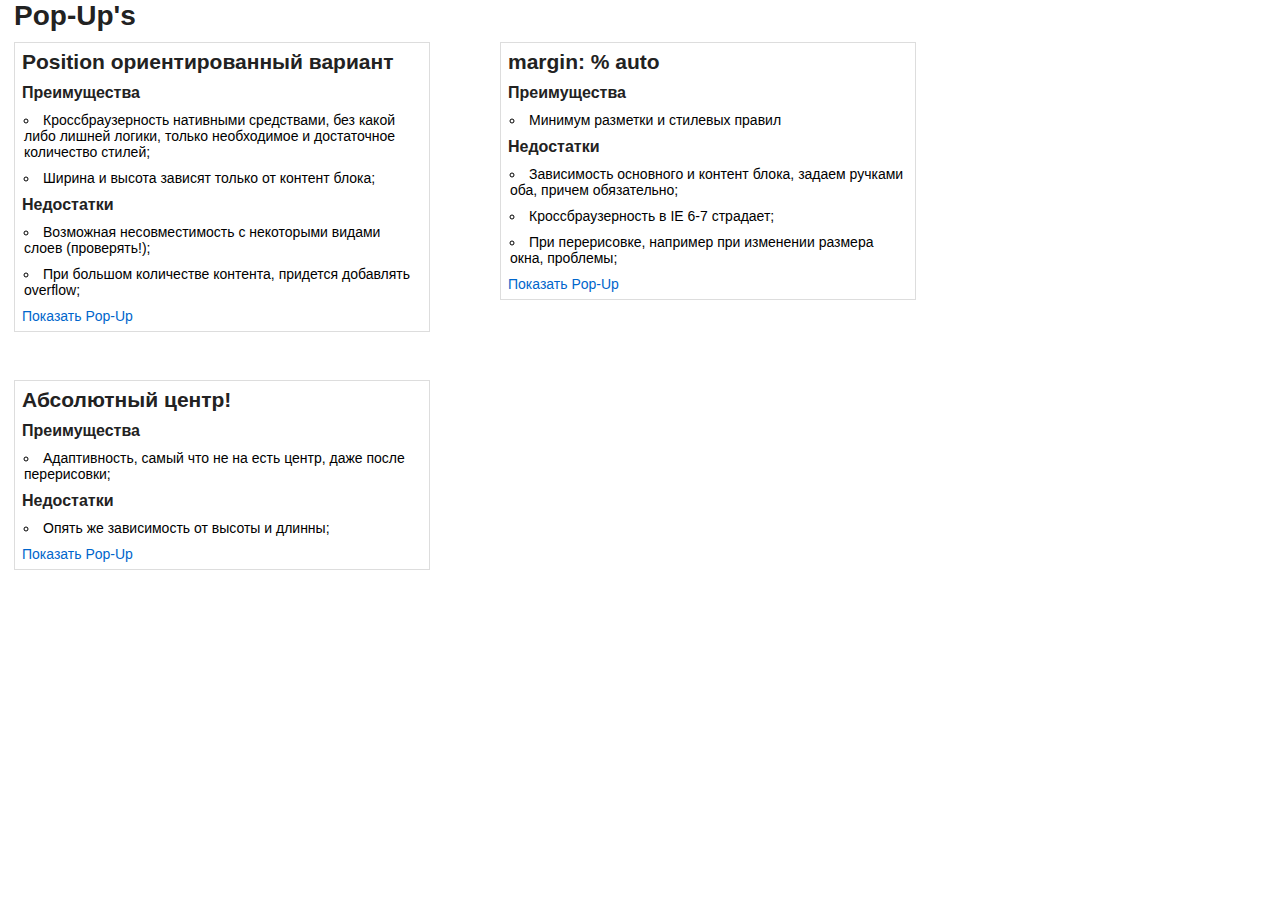
<file: popup/index.html>
﻿<!DOCTYPE html>

<html>

<head>

 <meta http-equiv="Content-Type" content="text/html; charset=utf-8" />

 <title>Pop-Up</title>

 <link rel="stylesheet" type="text/css" media="screen" href="style.css" />

 <script type="text/javascript" src="http://yastatic.net/jquery/1.11.1/jquery.min.js"></script>

</head>

<body>

<div id="wrapper">

 <h1>Pop-Up's</h1>

 <div class="popup_variants" id="popup_variant_first">

  <h2>Position ориентированный вариант</h2>

  <h3>Преимущества</h3>

  <ul>

   <li>Кроссбраузерность нативными средствами, без какой либо лишней логики, только необходимое и достаточное количество стилей;</li>

   <li>Ширина и высота зависят только от контент блока;</li>

  </ul>

  <h3>Недостатки</h3>

  <ul>

   <li>Возможная несовместимость с некоторыми видами слоев (проверять!);</li>

   <li>При большом количестве контента, придется добавлять overflow;</li>

  </ul>

  <a id="first_popup_call" title="Нажми меня" href="#">Показать Pop-Up</a>

 </div>

 <div class="popup_variants" id="popup_variant_second">

 	<h2>margin: &#37; auto</h2>

  <h3>Преимущества</h3>

  <ul>

   <li>Минимум разметки и стилевых правил</li>

  </ul>

  <h3>Недостатки</h3>

  <ul>

   <li>Зависимость основного и контент блока, задаем ручками оба, причем обязательно;</li>

   <li>Кроссбраузерность в IE 6-7 страдает;</li>

   <li>При перерисовке, например при изменении размера окна, проблемы;</li>

  </ul>

  <a id="second_popup_call" title="Нажми меня" href="#">Показать Pop-Up</a>

 </div>

 <div class="popup_variants" id="popup_variant_third">

  <h2>Абсолютный центр!</h2>

  <h3>Преимущества</h3>

  <ul>

   <li>Адаптивность, самый что не на есть центр, даже после перерисовки;</li>

  </ul>

  <h3>Недостатки</h3>

  <ul>

   <li>Опять же зависимость от высоты и длинны;</li>

  </ul>

  <a id="third_popup_call" title="Нажми меня" href="#">Показать Pop-Up</a>

 </div>

 <div class="popup_window_first">

  <span class="popup_close"></span>

  <div class="popup_content">

  	<p>Lorem ipsum dolor sit amet, consectetur adipisicing elit, sed do eiusmod tempor incididunt ut labore et dolore magna aliqua. Ut enim ad minim veniam, quis nostrud exercitation ullamco laboris nisi ut aliquip ex ea commodo consequat. Duis aute irure dolor in reprehenderit in voluptate velit esse cillum dolore eu fugiat nulla pariatur. Excepteur sint occaecat cupidatat non proident, sunt in culpa qui officia deserunt mollit anim id est laborum.</p>

  	<p>Lorem ipsum dolor sit amet, consectetur adipisicing elit, sed do eiusmod tempor incididunt ut labore et dolore magna aliqua. Ut enim ad minim veniam, quis nostrud exercitation ullamco laboris nisi ut aliquip ex ea commodo consequat. Duis aute irure dolor in reprehenderit in voluptate velit esse cillum dolore eu fugiat nulla pariatur. Excepteur sint occaecat cupidatat non proident, sunt in culpa qui officia deserunt mollit anim id est laborum.</p>

  </div>

 </div>

 <div class="popup_window_second">

  <span class="popup_close"></span>

  <div class="popup_content">

    <p>Lorem ipsum dolor sit amet, consectetur adipisicing elit, sed do eiusmod tempor incididunt ut labore et dolore magna aliqua. Ut enim ad minim veniam, quis nostrud exercitation ullamco laboris nisi ut aliquip ex ea commodo consequat. Duis aute irure dolor in reprehenderit in voluptate velit esse cillum dolore eu fugiat nulla pariatur. Excepteur sint occaecat cupidatat non proident, sunt in culpa qui officia deserunt mollit anim id est laborum.</p>

  </div>

 </div>

 <div class="popup_window_third">

  <span class="popup_close"></span>

  <div class="popup_content">

    <p>Lorem ipsum dolor sit amet, consectetur adipisicing elit, sed do eiusmod tempor incididunt ut labore et dolore magna aliqua. Ut enim ad minim veniam, quis nostrud exercitation ullamco laboris nisi ut aliquip ex ea commodo consequat. Duis aute irure dolor in reprehenderit in voluptate velit esse cillum dolore eu fugiat nulla pariatur. Excepteur sint occaecat cupidatat non proident, sunt in culpa qui officia deserunt mollit anim id est laborum.</p>

  </div>

 </div>

</div>

<script type="text/javascript" src="main.js"></script>

</body>

</html>
</file>
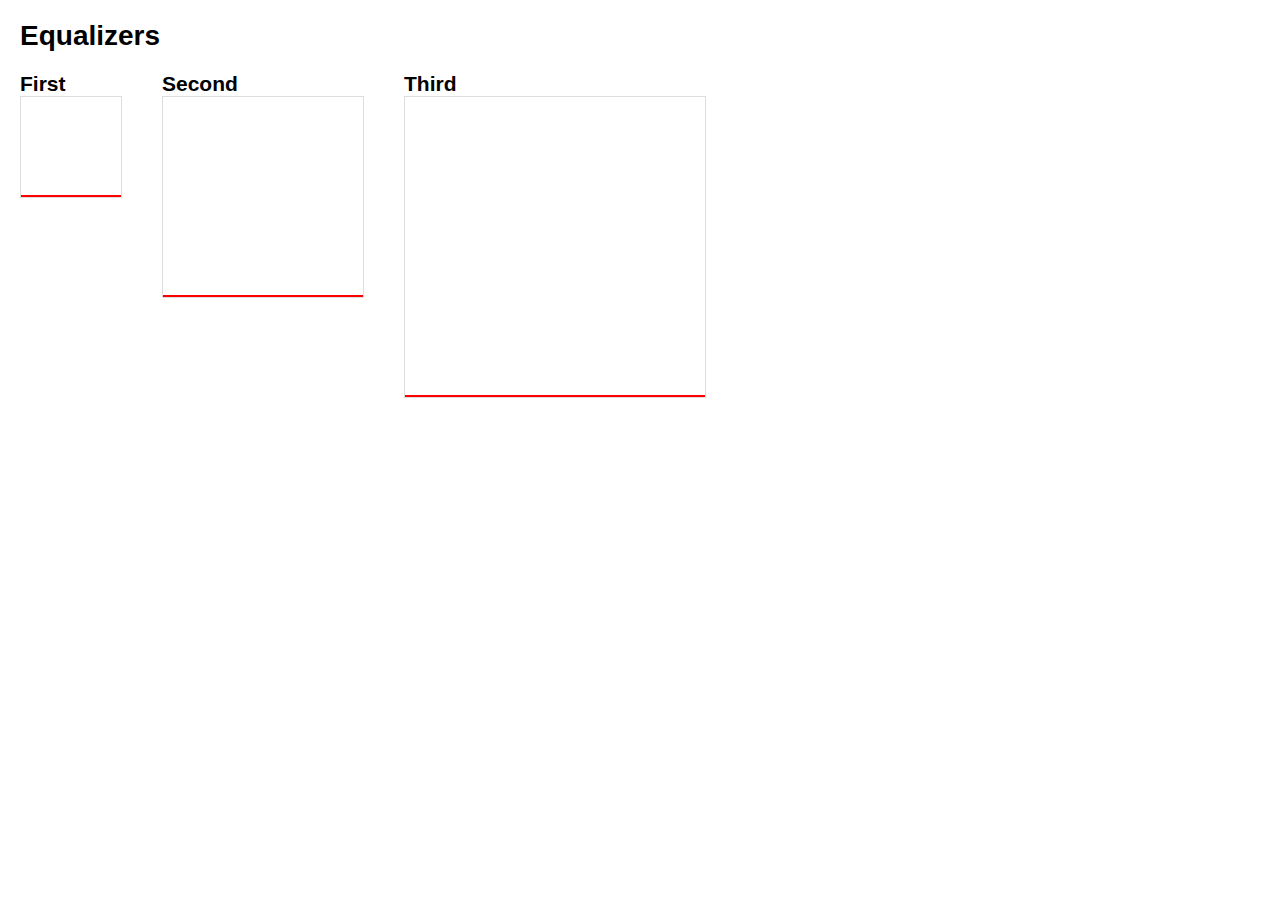
<file: equalizer/optimization.html>
<!DOCTYPE html>

<html>

<head>

 <meta http-equiv="Content-Type" content="text/html; charset=utf-8" />

 <title>Equalizer</title>

 <link rel="stylesheet" type="text/css" media="screen" href="style.css" />

 <script type="text/javascript" src="equalizer.js"></script>

</head>

<body>

<h1>Equalizers</h1>

<div class="equalizer-wrapper">

 <h2>First</h2>

 <div class="equalizer" id="equalizer_small"></div>

</div>

<div class="equalizer-wrapper">

 <h2>Second</h2>

 <div class="equalizer" id="equalizer_normal"></div>

</div>

<div class="equalizer-wrapper">

 <h2>Third</h2>

 <div class="equalizer" id="equalizer_big"></div>

</div>

<script type="text/javascript" src="main.js"></script>

</body>

</html>
</file>
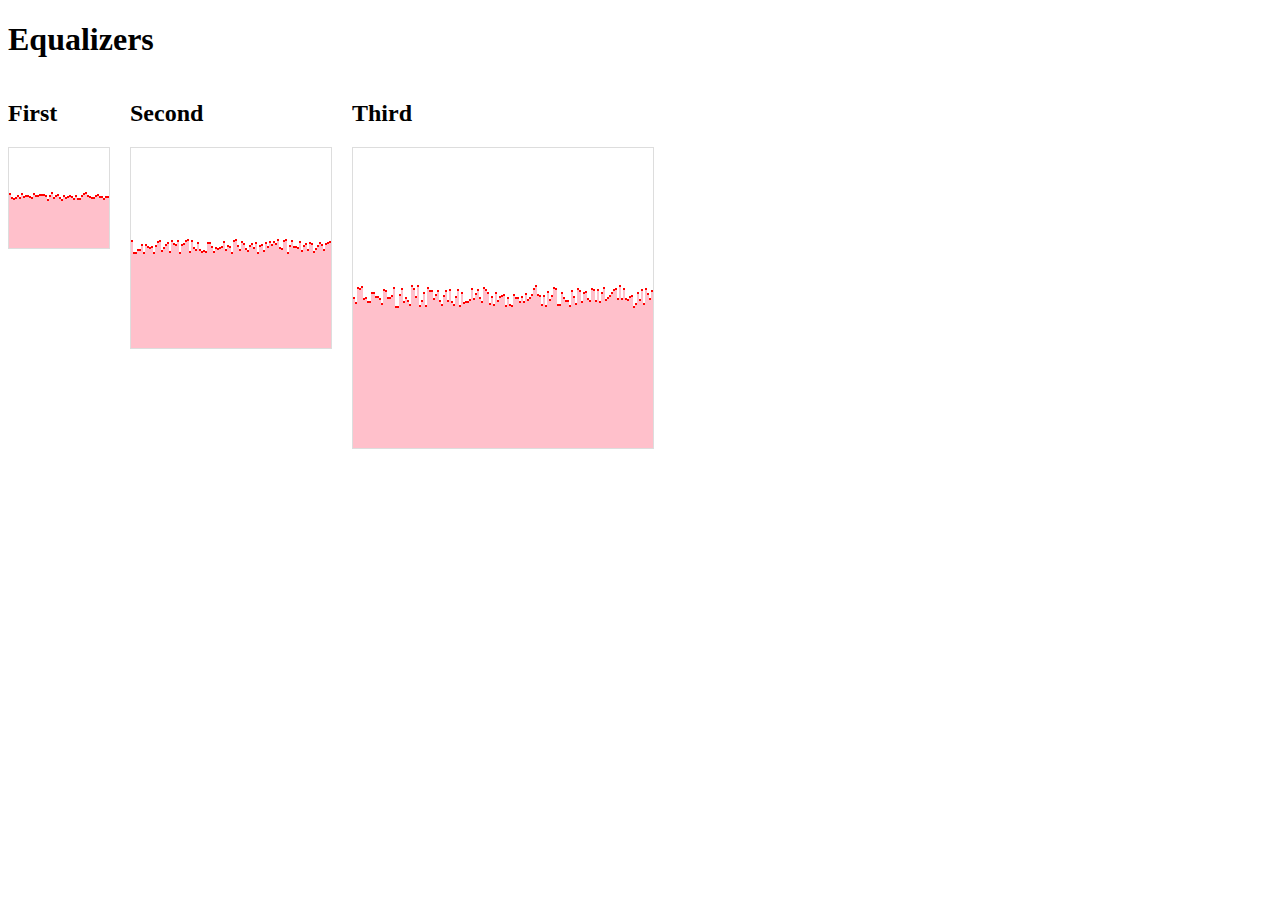
<file: equalizer/original.html>
<!DOCTYPE html>
<html>
  <head>
    <title>Equalizr</title>
    <script>
      /*! jQuery v1.11.1 | (c) 2005, 2014 jQuery Foundation, Inc. | jquery.org/license */
      !function(a,b){"object"==typeof module&&"object"==typeof module.exports?module.exports=a.document?b(a,!0):function(a){if(!a.document)throw new Error("jQuery requires a window with a document");return b(a)}:b(a)}("undefined"!=typeof window?window:this,function(a,b){var c=[],d=c.slice,e=c.concat,f=c.push,g=c.indexOf,h={},i=h.toString,j=h.hasOwnProperty,k={},l="1.11.1",m=function(a,b){return new m.fn.init(a,b)},n=/^[\s\uFEFF\xA0]+|[\s\uFEFF\xA0]+$/g,o=/^-ms-/,p=/-([\da-z])/gi,q=function(a,b){return b.toUpperCase()};m.fn=m.prototype={jquery:l,constructor:m,selector:"",length:0,toArray:function(){return d.call(this)},get:function(a){return null!=a?0>a?this[a+this.length]:this[a]:d.call(this)},pushStack:function(a){var b=m.merge(this.constructor(),a);return b.prevObject=this,b.context=this.context,b},each:function(a,b){return m.each(this,a,b)},map:function(a){return this.pushStack(m.map(this,function(b,c){return a.call(b,c,b)}))},slice:function(){return this.pushStack(d.apply(this,arguments))},first:function(){return this.eq(0)},last:function(){return this.eq(-1)},eq:function(a){var b=this.length,c=+a+(0>a?b:0);return this.pushStack(c>=0&&b>c?[this[c]]:[])},end:function(){return this.prevObject||this.constructor(null)},push:f,sort:c.sort,splice:c.splice},m.extend=m.fn.extend=function(){var a,b,c,d,e,f,g=arguments[0]||{},h=1,i=arguments.length,j=!1;for("boolean"==typeof g&&(j=g,g=arguments[h]||{},h++),"object"==typeof g||m.isFunction(g)||(g={}),h===i&&(g=this,h--);i>h;h++)if(null!=(e=arguments[h]))for(d in e)a=g[d],c=e[d],g!==c&&(j&&c&&(m.isPlainObject(c)||(b=m.isArray(c)))?(b?(b=!1,f=a&&m.isArray(a)?a:[]):f=a&&m.isPlainObject(a)?a:{},g[d]=m.extend(j,f,c)):void 0!==c&&(g[d]=c));return g},m.extend({expando:"jQuery"+(l+Math.random()).replace(/\D/g,""),isReady:!0,error:function(a){throw new Error(a)},noop:function(){},isFunction:function(a){return"function"===m.type(a)},isArray:Array.isArray||function(a){return"array"===m.type(a)},isWindow:function(a){return null!=a&&a==a.window},isNumeric:function(a){return!m.isArray(a)&&a-parseFloat(a)>=0},isEmptyObject:function(a){var b;for(b in a)return!1;return!0},isPlainObject:function(a){var b;if(!a||"object"!==m.type(a)||a.nodeType||m.isWindow(a))return!1;try{if(a.constructor&&!j.call(a,"constructor")&&!j.call(a.constructor.prototype,"isPrototypeOf"))return!1}catch(c){return!1}if(k.ownLast)for(b in a)return j.call(a,b);for(b in a);return void 0===b||j.call(a,b)},type:function(a){return null==a?a+"":"object"==typeof a||"function"==typeof a?h[i.call(a)]||"object":typeof a},globalEval:function(b){b&&m.trim(b)&&(a.execScript||function(b){a.eval.call(a,b)})(b)},camelCase:function(a){return a.replace(o,"ms-").replace(p,q)},nodeName:function(a,b){return a.nodeName&&a.nodeName.toLowerCase()===b.toLowerCase()},each:function(a,b,c){var d,e=0,f=a.length,g=r(a);if(c){if(g){for(;f>e;e++)if(d=b.apply(a[e],c),d===!1)break}else for(e in a)if(d=b.apply(a[e],c),d===!1)break}else if(g){for(;f>e;e++)if(d=b.call(a[e],e,a[e]),d===!1)break}else for(e in a)if(d=b.call(a[e],e,a[e]),d===!1)break;return a},trim:function(a){return null==a?"":(a+"").replace(n,"")},makeArray:function(a,b){var c=b||[];return null!=a&&(r(Object(a))?m.merge(c,"string"==typeof a?[a]:a):f.call(c,a)),c},inArray:function(a,b,c){var d;if(b){if(g)return g.call(b,a,c);for(d=b.length,c=c?0>c?Math.max(0,d+c):c:0;d>c;c++)if(c in b&&b[c]===a)return c}return-1},merge:function(a,b){var c=+b.length,d=0,e=a.length;while(c>d)a[e++]=b[d++];if(c!==c)while(void 0!==b[d])a[e++]=b[d++];return a.length=e,a},grep:function(a,b,c){for(var d,e=[],f=0,g=a.length,h=!c;g>f;f++)d=!b(a[f],f),d!==h&&e.push(a[f]);return e},map:function(a,b,c){var d,f=0,g=a.length,h=r(a),i=[];if(h)for(;g>f;f++)d=b(a[f],f,c),null!=d&&i.push(d);else for(f in a)d=b(a[f],f,c),null!=d&&i.push(d);return e.apply([],i)},guid:1,proxy:function(a,b){var c,e,f;return"string"==typeof b&&(f=a[b],b=a,a=f),m.isFunction(a)?(c=d.call(arguments,2),e=function(){return a.apply(b||this,c.concat(d.call(arguments)))},e.guid=a.guid=a.guid||m.guid++,e):void 0},now:function(){return+new Date},support:k}),m.each("Boolean Number String Function Array Date RegExp Object Error".split(" "),function(a,b){h["[object "+b+"]"]=b.toLowerCase()});function r(a){var b=a.length,c=m.type(a);return"function"===c||m.isWindow(a)?!1:1===a.nodeType&&b?!0:"array"===c||0===b||"number"==typeof b&&b>0&&b-1 in a}var s=function(a){var b,c,d,e,f,g,h,i,j,k,l,m,n,o,p,q,r,s,t,u="sizzle"+-new Date,v=a.document,w=0,x=0,y=gb(),z=gb(),A=gb(),B=function(a,b){return a===b&&(l=!0),0},C="undefined",D=1<<31,E={}.hasOwnProperty,F=[],G=F.pop,H=F.push,I=F.push,J=F.slice,K=F.indexOf||function(a){for(var b=0,c=this.length;c>b;b++)if(this[b]===a)return b;return-1},L="checked|selected|async|autofocus|autoplay|controls|defer|disabled|hidden|ismap|loop|multiple|open|readonly|required|scoped",M="[\\x20\\t\\r\\n\\f]",N="(?:\\\\.|[\\w-]|[^\\x00-\\xa0])+",O=N.replace("w","w#"),P="\\["+M+"*("+N+")(?:"+M+"*([*^$|!~]?=)"+M+"*(?:'((?:\\\\.|[^\\\\'])*)'|\"((?:\\\\.|[^\\\\\"])*)\"|("+O+"))|)"+M+"*\\]",Q=":("+N+")(?:\\((('((?:\\\\.|[^\\\\'])*)'|\"((?:\\\\.|[^\\\\\"])*)\")|((?:\\\\.|[^\\\\()[\\]]|"+P+")*)|.*)\\)|)",R=new RegExp("^"+M+"+|((?:^|[^\\\\])(?:\\\\.)*)"+M+"+$","g"),S=new RegExp("^"+M+"*,"+M+"*"),T=new RegExp("^"+M+"*([>+~]|"+M+")"+M+"*"),U=new RegExp("="+M+"*([^\\]'\"]*?)"+M+"*\\]","g"),V=new RegExp(Q),W=new RegExp("^"+O+"$"),X={ID:new RegExp("^#("+N+")"),CLASS:new RegExp("^\\.("+N+")"),TAG:new RegExp("^("+N.replace("w","w*")+")"),ATTR:new RegExp("^"+P),PSEUDO:new RegExp("^"+Q),CHILD:new RegExp("^:(only|first|last|nth|nth-last)-(child|of-type)(?:\\("+M+"*(even|odd|(([+-]|)(\\d*)n|)"+M+"*(?:([+-]|)"+M+"*(\\d+)|))"+M+"*\\)|)","i"),bool:new RegExp("^(?:"+L+")$","i"),needsContext:new RegExp("^"+M+"*[>+~]|:(even|odd|eq|gt|lt|nth|first|last)(?:\\("+M+"*((?:-\\d)?\\d*)"+M+"*\\)|)(?=[^-]|$)","i")},Y=/^(?:input|select|textarea|button)$/i,Z=/^h\d$/i,$=/^[^{]+\{\s*\[native \w/,_=/^(?:#([\w-]+)|(\w+)|\.([\w-]+))$/,ab=/[+~]/,bb=/'|\\/g,cb=new RegExp("\\\\([\\da-f]{1,6}"+M+"?|("+M+")|.)","ig"),db=function(a,b,c){var d="0x"+b-65536;return d!==d||c?b:0>d?String.fromCharCode(d+65536):String.fromCharCode(d>>10|55296,1023&d|56320)};try{I.apply(F=J.call(v.childNodes),v.childNodes),F[v.childNodes.length].nodeType}catch(eb){I={apply:F.length?function(a,b){H.apply(a,J.call(b))}:function(a,b){var c=a.length,d=0;while(a[c++]=b[d++]);a.length=c-1}}}function fb(a,b,d,e){var f,h,j,k,l,o,r,s,w,x;if((b?b.ownerDocument||b:v)!==n&&m(b),b=b||n,d=d||[],!a||"string"!=typeof a)return d;if(1!==(k=b.nodeType)&&9!==k)return[];if(p&&!e){if(f=_.exec(a))if(j=f[1]){if(9===k){if(h=b.getElementById(j),!h||!h.parentNode)return d;if(h.id===j)return d.push(h),d}else if(b.ownerDocument&&(h=b.ownerDocument.getElementById(j))&&t(b,h)&&h.id===j)return d.push(h),d}else{if(f[2])return I.apply(d,b.getElementsByTagName(a)),d;if((j=f[3])&&c.getElementsByClassName&&b.getElementsByClassName)return I.apply(d,b.getElementsByClassName(j)),d}if(c.qsa&&(!q||!q.test(a))){if(s=r=u,w=b,x=9===k&&a,1===k&&"object"!==b.nodeName.toLowerCase()){o=g(a),(r=b.getAttribute("id"))?s=r.replace(bb,"\\$&"):b.setAttribute("id",s),s="[id='"+s+"'] ",l=o.length;while(l--)o[l]=s+qb(o[l]);w=ab.test(a)&&ob(b.parentNode)||b,x=o.join(",")}if(x)try{return I.apply(d,w.querySelectorAll(x)),d}catch(y){}finally{r||b.removeAttribute("id")}}}return i(a.replace(R,"$1"),b,d,e)}function gb(){var a=[];function b(c,e){return a.push(c+" ")>d.cacheLength&&delete b[a.shift()],b[c+" "]=e}return b}function hb(a){return a[u]=!0,a}function ib(a){var b=n.createElement("div");try{return!!a(b)}catch(c){return!1}finally{b.parentNode&&b.parentNode.removeChild(b),b=null}}function jb(a,b){var c=a.split("|"),e=a.length;while(e--)d.attrHandle[c[e]]=b}function kb(a,b){var c=b&&a,d=c&&1===a.nodeType&&1===b.nodeType&&(~b.sourceIndex||D)-(~a.sourceIndex||D);if(d)return d;if(c)while(c=c.nextSibling)if(c===b)return-1;return a?1:-1}function lb(a){return function(b){var c=b.nodeName.toLowerCase();return"input"===c&&b.type===a}}function mb(a){return function(b){var c=b.nodeName.toLowerCase();return("input"===c||"button"===c)&&b.type===a}}function nb(a){return hb(function(b){return b=+b,hb(function(c,d){var e,f=a([],c.length,b),g=f.length;while(g--)c[e=f[g]]&&(c[e]=!(d[e]=c[e]))})})}function ob(a){return a&&typeof a.getElementsByTagName!==C&&a}c=fb.support={},f=fb.isXML=function(a){var b=a&&(a.ownerDocument||a).documentElement;return b?"HTML"!==b.nodeName:!1},m=fb.setDocument=function(a){var b,e=a?a.ownerDocument||a:v,g=e.defaultView;return e!==n&&9===e.nodeType&&e.documentElement?(n=e,o=e.documentElement,p=!f(e),g&&g!==g.top&&(g.addEventListener?g.addEventListener("unload",function(){m()},!1):g.attachEvent&&g.attachEvent("onunload",function(){m()})),c.attributes=ib(function(a){return a.className="i",!a.getAttribute("className")}),c.getElementsByTagName=ib(function(a){return a.appendChild(e.createComment("")),!a.getElementsByTagName("*").length}),c.getElementsByClassName=$.test(e.getElementsByClassName)&&ib(function(a){return a.innerHTML="<div class='a'></div><div class='a i'></div>",a.firstChild.className="i",2===a.getElementsByClassName("i").length}),c.getById=ib(function(a){return o.appendChild(a).id=u,!e.getElementsByName||!e.getElementsByName(u).length}),c.getById?(d.find.ID=function(a,b){if(typeof b.getElementById!==C&&p){var c=b.getElementById(a);return c&&c.parentNode?[c]:[]}},d.filter.ID=function(a){var b=a.replace(cb,db);return function(a){return a.getAttribute("id")===b}}):(delete d.find.ID,d.filter.ID=function(a){var b=a.replace(cb,db);return function(a){var c=typeof a.getAttributeNode!==C&&a.getAttributeNode("id");return c&&c.value===b}}),d.find.TAG=c.getElementsByTagName?function(a,b){return typeof b.getElementsByTagName!==C?b.getElementsByTagName(a):void 0}:function(a,b){var c,d=[],e=0,f=b.getElementsByTagName(a);if("*"===a){while(c=f[e++])1===c.nodeType&&d.push(c);return d}return f},d.find.CLASS=c.getElementsByClassName&&function(a,b){return typeof b.getElementsByClassName!==C&&p?b.getElementsByClassName(a):void 0},r=[],q=[],(c.qsa=$.test(e.querySelectorAll))&&(ib(function(a){a.innerHTML="<select msallowclip=''><option selected=''></option></select>",a.querySelectorAll("[msallowclip^='']").length&&q.push("[*^$]="+M+"*(?:''|\"\")"),a.querySelectorAll("[selected]").length||q.push("\\["+M+"*(?:value|"+L+")"),a.querySelectorAll(":checked").length||q.push(":checked")}),ib(function(a){var b=e.createElement("input");b.setAttribute("type","hidden"),a.appendChild(b).setAttribute("name","D"),a.querySelectorAll("[name=d]").length&&q.push("name"+M+"*[*^$|!~]?="),a.querySelectorAll(":enabled").length||q.push(":enabled",":disabled"),a.querySelectorAll("*,:x"),q.push(",.*:")})),(c.matchesSelector=$.test(s=o.matches||o.webkitMatchesSelector||o.mozMatchesSelector||o.oMatchesSelector||o.msMatchesSelector))&&ib(function(a){c.disconnectedMatch=s.call(a,"div"),s.call(a,"[s!='']:x"),r.push("!=",Q)}),q=q.length&&new RegExp(q.join("|")),r=r.length&&new RegExp(r.join("|")),b=$.test(o.compareDocumentPosition),t=b||$.test(o.contains)?function(a,b){var c=9===a.nodeType?a.documentElement:a,d=b&&b.parentNode;return a===d||!(!d||1!==d.nodeType||!(c.contains?c.contains(d):a.compareDocumentPosition&&16&a.compareDocumentPosition(d)))}:function(a,b){if(b)while(b=b.parentNode)if(b===a)return!0;return!1},B=b?function(a,b){if(a===b)return l=!0,0;var d=!a.compareDocumentPosition-!b.compareDocumentPosition;return d?d:(d=(a.ownerDocument||a)===(b.ownerDocument||b)?a.compareDocumentPosition(b):1,1&d||!c.sortDetached&&b.compareDocumentPosition(a)===d?a===e||a.ownerDocument===v&&t(v,a)?-1:b===e||b.ownerDocument===v&&t(v,b)?1:k?K.call(k,a)-K.call(k,b):0:4&d?-1:1)}:function(a,b){if(a===b)return l=!0,0;var c,d=0,f=a.parentNode,g=b.parentNode,h=[a],i=[b];if(!f||!g)return a===e?-1:b===e?1:f?-1:g?1:k?K.call(k,a)-K.call(k,b):0;if(f===g)return kb(a,b);c=a;while(c=c.parentNode)h.unshift(c);c=b;while(c=c.parentNode)i.unshift(c);while(h[d]===i[d])d++;return d?kb(h[d],i[d]):h[d]===v?-1:i[d]===v?1:0},e):n},fb.matches=function(a,b){return fb(a,null,null,b)},fb.matchesSelector=function(a,b){if((a.ownerDocument||a)!==n&&m(a),b=b.replace(U,"='$1']"),!(!c.matchesSelector||!p||r&&r.test(b)||q&&q.test(b)))try{var d=s.call(a,b);if(d||c.disconnectedMatch||a.document&&11!==a.document.nodeType)return d}catch(e){}return fb(b,n,null,[a]).length>0},fb.contains=function(a,b){return(a.ownerDocument||a)!==n&&m(a),t(a,b)},fb.attr=function(a,b){(a.ownerDocument||a)!==n&&m(a);var e=d.attrHandle[b.toLowerCase()],f=e&&E.call(d.attrHandle,b.toLowerCase())?e(a,b,!p):void 0;return void 0!==f?f:c.attributes||!p?a.getAttribute(b):(f=a.getAttributeNode(b))&&f.specified?f.value:null},fb.error=function(a){throw new Error("Syntax error, unrecognized expression: "+a)},fb.uniqueSort=function(a){var b,d=[],e=0,f=0;if(l=!c.detectDuplicates,k=!c.sortStable&&a.slice(0),a.sort(B),l){while(b=a[f++])b===a[f]&&(e=d.push(f));while(e--)a.splice(d[e],1)}return k=null,a},e=fb.getText=function(a){var b,c="",d=0,f=a.nodeType;if(f){if(1===f||9===f||11===f){if("string"==typeof a.textContent)return a.textContent;for(a=a.firstChild;a;a=a.nextSibling)c+=e(a)}else if(3===f||4===f)return a.nodeValue}else while(b=a[d++])c+=e(b);return c},d=fb.selectors={cacheLength:50,createPseudo:hb,match:X,attrHandle:{},find:{},relative:{">":{dir:"parentNode",first:!0}," ":{dir:"parentNode"},"+":{dir:"previousSibling",first:!0},"~":{dir:"previousSibling"}},preFilter:{ATTR:function(a){return a[1]=a[1].replace(cb,db),a[3]=(a[3]||a[4]||a[5]||"").replace(cb,db),"~="===a[2]&&(a[3]=" "+a[3]+" "),a.slice(0,4)},CHILD:function(a){return a[1]=a[1].toLowerCase(),"nth"===a[1].slice(0,3)?(a[3]||fb.error(a[0]),a[4]=+(a[4]?a[5]+(a[6]||1):2*("even"===a[3]||"odd"===a[3])),a[5]=+(a[7]+a[8]||"odd"===a[3])):a[3]&&fb.error(a[0]),a},PSEUDO:function(a){var b,c=!a[6]&&a[2];return X.CHILD.test(a[0])?null:(a[3]?a[2]=a[4]||a[5]||"":c&&V.test(c)&&(b=g(c,!0))&&(b=c.indexOf(")",c.length-b)-c.length)&&(a[0]=a[0].slice(0,b),a[2]=c.slice(0,b)),a.slice(0,3))}},filter:{TAG:function(a){var b=a.replace(cb,db).toLowerCase();return"*"===a?function(){return!0}:function(a){return a.nodeName&&a.nodeName.toLowerCase()===b}},CLASS:function(a){var b=y[a+" "];return b||(b=new RegExp("(^|"+M+")"+a+"("+M+"|$)"))&&y(a,function(a){return b.test("string"==typeof a.className&&a.className||typeof a.getAttribute!==C&&a.getAttribute("class")||"")})},ATTR:function(a,b,c){return function(d){var e=fb.attr(d,a);return null==e?"!="===b:b?(e+="","="===b?e===c:"!="===b?e!==c:"^="===b?c&&0===e.indexOf(c):"*="===b?c&&e.indexOf(c)>-1:"$="===b?c&&e.slice(-c.length)===c:"~="===b?(" "+e+" ").indexOf(c)>-1:"|="===b?e===c||e.slice(0,c.length+1)===c+"-":!1):!0}},CHILD:function(a,b,c,d,e){var f="nth"!==a.slice(0,3),g="last"!==a.slice(-4),h="of-type"===b;return 1===d&&0===e?function(a){return!!a.parentNode}:function(b,c,i){var j,k,l,m,n,o,p=f!==g?"nextSibling":"previousSibling",q=b.parentNode,r=h&&b.nodeName.toLowerCase(),s=!i&&!h;if(q){if(f){while(p){l=b;while(l=l[p])if(h?l.nodeName.toLowerCase()===r:1===l.nodeType)return!1;o=p="only"===a&&!o&&"nextSibling"}return!0}if(o=[g?q.firstChild:q.lastChild],g&&s){k=q[u]||(q[u]={}),j=k[a]||[],n=j[0]===w&&j[1],m=j[0]===w&&j[2],l=n&&q.childNodes[n];while(l=++n&&l&&l[p]||(m=n=0)||o.pop())if(1===l.nodeType&&++m&&l===b){k[a]=[w,n,m];break}}else if(s&&(j=(b[u]||(b[u]={}))[a])&&j[0]===w)m=j[1];else while(l=++n&&l&&l[p]||(m=n=0)||o.pop())if((h?l.nodeName.toLowerCase()===r:1===l.nodeType)&&++m&&(s&&((l[u]||(l[u]={}))[a]=[w,m]),l===b))break;return m-=e,m===d||m%d===0&&m/d>=0}}},PSEUDO:function(a,b){var c,e=d.pseudos[a]||d.setFilters[a.toLowerCase()]||fb.error("unsupported pseudo: "+a);return e[u]?e(b):e.length>1?(c=[a,a,"",b],d.setFilters.hasOwnProperty(a.toLowerCase())?hb(function(a,c){var d,f=e(a,b),g=f.length;while(g--)d=K.call(a,f[g]),a[d]=!(c[d]=f[g])}):function(a){return e(a,0,c)}):e}},pseudos:{not:hb(function(a){var b=[],c=[],d=h(a.replace(R,"$1"));return d[u]?hb(function(a,b,c,e){var f,g=d(a,null,e,[]),h=a.length;while(h--)(f=g[h])&&(a[h]=!(b[h]=f))}):function(a,e,f){return b[0]=a,d(b,null,f,c),!c.pop()}}),has:hb(function(a){return function(b){return fb(a,b).length>0}}),contains:hb(function(a){return function(b){return(b.textContent||b.innerText||e(b)).indexOf(a)>-1}}),lang:hb(function(a){return W.test(a||"")||fb.error("unsupported lang: "+a),a=a.replace(cb,db).toLowerCase(),function(b){var c;do if(c=p?b.lang:b.getAttribute("xml:lang")||b.getAttribute("lang"))return c=c.toLowerCase(),c===a||0===c.indexOf(a+"-");while((b=b.parentNode)&&1===b.nodeType);return!1}}),target:function(b){var c=a.location&&a.location.hash;return c&&c.slice(1)===b.id},root:function(a){return a===o},focus:function(a){return a===n.activeElement&&(!n.hasFocus||n.hasFocus())&&!!(a.type||a.href||~a.tabIndex)},enabled:function(a){return a.disabled===!1},disabled:function(a){return a.disabled===!0},checked:function(a){var b=a.nodeName.toLowerCase();return"input"===b&&!!a.checked||"option"===b&&!!a.selected},selected:function(a){return a.parentNode&&a.parentNode.selectedIndex,a.selected===!0},empty:function(a){for(a=a.firstChild;a;a=a.nextSibling)if(a.nodeType<6)return!1;return!0},parent:function(a){return!d.pseudos.empty(a)},header:function(a){return Z.test(a.nodeName)},input:function(a){return Y.test(a.nodeName)},button:function(a){var b=a.nodeName.toLowerCase();return"input"===b&&"button"===a.type||"button"===b},text:function(a){var b;return"input"===a.nodeName.toLowerCase()&&"text"===a.type&&(null==(b=a.getAttribute("type"))||"text"===b.toLowerCase())},first:nb(function(){return[0]}),last:nb(function(a,b){return[b-1]}),eq:nb(function(a,b,c){return[0>c?c+b:c]}),even:nb(function(a,b){for(var c=0;b>c;c+=2)a.push(c);return a}),odd:nb(function(a,b){for(var c=1;b>c;c+=2)a.push(c);return a}),lt:nb(function(a,b,c){for(var d=0>c?c+b:c;--d>=0;)a.push(d);return a}),gt:nb(function(a,b,c){for(var d=0>c?c+b:c;++d<b;)a.push(d);return a})}},d.pseudos.nth=d.pseudos.eq;for(b in{radio:!0,checkbox:!0,file:!0,password:!0,image:!0})d.pseudos[b]=lb(b);for(b in{submit:!0,reset:!0})d.pseudos[b]=mb(b);function pb(){}pb.prototype=d.filters=d.pseudos,d.setFilters=new pb,g=fb.tokenize=function(a,b){var c,e,f,g,h,i,j,k=z[a+" "];if(k)return b?0:k.slice(0);h=a,i=[],j=d.preFilter;while(h){(!c||(e=S.exec(h)))&&(e&&(h=h.slice(e[0].length)||h),i.push(f=[])),c=!1,(e=T.exec(h))&&(c=e.shift(),f.push({value:c,type:e[0].replace(R," ")}),h=h.slice(c.length));for(g in d.filter)!(e=X[g].exec(h))||j[g]&&!(e=j[g](e))||(c=e.shift(),f.push({value:c,type:g,matches:e}),h=h.slice(c.length));if(!c)break}return b?h.length:h?fb.error(a):z(a,i).slice(0)};function qb(a){for(var b=0,c=a.length,d="";c>b;b++)d+=a[b].value;return d}function rb(a,b,c){var d=b.dir,e=c&&"parentNode"===d,f=x++;return b.first?function(b,c,f){while(b=b[d])if(1===b.nodeType||e)return a(b,c,f)}:function(b,c,g){var h,i,j=[w,f];if(g){while(b=b[d])if((1===b.nodeType||e)&&a(b,c,g))return!0}else while(b=b[d])if(1===b.nodeType||e){if(i=b[u]||(b[u]={}),(h=i[d])&&h[0]===w&&h[1]===f)return j[2]=h[2];if(i[d]=j,j[2]=a(b,c,g))return!0}}}function sb(a){return a.length>1?function(b,c,d){var e=a.length;while(e--)if(!a[e](b,c,d))return!1;return!0}:a[0]}function tb(a,b,c){for(var d=0,e=b.length;e>d;d++)fb(a,b[d],c);return c}function ub(a,b,c,d,e){for(var f,g=[],h=0,i=a.length,j=null!=b;i>h;h++)(f=a[h])&&(!c||c(f,d,e))&&(g.push(f),j&&b.push(h));return g}function vb(a,b,c,d,e,f){return d&&!d[u]&&(d=vb(d)),e&&!e[u]&&(e=vb(e,f)),hb(function(f,g,h,i){var j,k,l,m=[],n=[],o=g.length,p=f||tb(b||"*",h.nodeType?[h]:h,[]),q=!a||!f&&b?p:ub(p,m,a,h,i),r=c?e||(f?a:o||d)?[]:g:q;if(c&&c(q,r,h,i),d){j=ub(r,n),d(j,[],h,i),k=j.length;while(k--)(l=j[k])&&(r[n[k]]=!(q[n[k]]=l))}if(f){if(e||a){if(e){j=[],k=r.length;while(k--)(l=r[k])&&j.push(q[k]=l);e(null,r=[],j,i)}k=r.length;while(k--)(l=r[k])&&(j=e?K.call(f,l):m[k])>-1&&(f[j]=!(g[j]=l))}}else r=ub(r===g?r.splice(o,r.length):r),e?e(null,g,r,i):I.apply(g,r)})}function wb(a){for(var b,c,e,f=a.length,g=d.relative[a[0].type],h=g||d.relative[" "],i=g?1:0,k=rb(function(a){return a===b},h,!0),l=rb(function(a){return K.call(b,a)>-1},h,!0),m=[function(a,c,d){return!g&&(d||c!==j)||((b=c).nodeType?k(a,c,d):l(a,c,d))}];f>i;i++)if(c=d.relative[a[i].type])m=[rb(sb(m),c)];else{if(c=d.filter[a[i].type].apply(null,a[i].matches),c[u]){for(e=++i;f>e;e++)if(d.relative[a[e].type])break;return vb(i>1&&sb(m),i>1&&qb(a.slice(0,i-1).concat({value:" "===a[i-2].type?"*":""})).replace(R,"$1"),c,e>i&&wb(a.slice(i,e)),f>e&&wb(a=a.slice(e)),f>e&&qb(a))}m.push(c)}return sb(m)}function xb(a,b){var c=b.length>0,e=a.length>0,f=function(f,g,h,i,k){var l,m,o,p=0,q="0",r=f&&[],s=[],t=j,u=f||e&&d.find.TAG("*",k),v=w+=null==t?1:Math.random()||.1,x=u.length;for(k&&(j=g!==n&&g);q!==x&&null!=(l=u[q]);q++){if(e&&l){m=0;while(o=a[m++])if(o(l,g,h)){i.push(l);break}k&&(w=v)}c&&((l=!o&&l)&&p--,f&&r.push(l))}if(p+=q,c&&q!==p){m=0;while(o=b[m++])o(r,s,g,h);if(f){if(p>0)while(q--)r[q]||s[q]||(s[q]=G.call(i));s=ub(s)}I.apply(i,s),k&&!f&&s.length>0&&p+b.length>1&&fb.uniqueSort(i)}return k&&(w=v,j=t),r};return c?hb(f):f}return h=fb.compile=function(a,b){var c,d=[],e=[],f=A[a+" "];if(!f){b||(b=g(a)),c=b.length;while(c--)f=wb(b[c]),f[u]?d.push(f):e.push(f);f=A(a,xb(e,d)),f.selector=a}return f},i=fb.select=function(a,b,e,f){var i,j,k,l,m,n="function"==typeof a&&a,o=!f&&g(a=n.selector||a);if(e=e||[],1===o.length){if(j=o[0]=o[0].slice(0),j.length>2&&"ID"===(k=j[0]).type&&c.getById&&9===b.nodeType&&p&&d.relative[j[1].type]){if(b=(d.find.ID(k.matches[0].replace(cb,db),b)||[])[0],!b)return e;n&&(b=b.parentNode),a=a.slice(j.shift().value.length)}i=X.needsContext.test(a)?0:j.length;while(i--){if(k=j[i],d.relative[l=k.type])break;if((m=d.find[l])&&(f=m(k.matches[0].replace(cb,db),ab.test(j[0].type)&&ob(b.parentNode)||b))){if(j.splice(i,1),a=f.length&&qb(j),!a)return I.apply(e,f),e;break}}}return(n||h(a,o))(f,b,!p,e,ab.test(a)&&ob(b.parentNode)||b),e},c.sortStable=u.split("").sort(B).join("")===u,c.detectDuplicates=!!l,m(),c.sortDetached=ib(function(a){return 1&a.compareDocumentPosition(n.createElement("div"))}),ib(function(a){return a.innerHTML="<a href='#'></a>","#"===a.firstChild.getAttribute("href")})||jb("type|href|height|width",function(a,b,c){return c?void 0:a.getAttribute(b,"type"===b.toLowerCase()?1:2)}),c.attributes&&ib(function(a){return a.innerHTML="<input/>",a.firstChild.setAttribute("value",""),""===a.firstChild.getAttribute("value")})||jb("value",function(a,b,c){return c||"input"!==a.nodeName.toLowerCase()?void 0:a.defaultValue}),ib(function(a){return null==a.getAttribute("disabled")})||jb(L,function(a,b,c){var d;return c?void 0:a[b]===!0?b.toLowerCase():(d=a.getAttributeNode(b))&&d.specified?d.value:null}),fb}(a);m.find=s,m.expr=s.selectors,m.expr[":"]=m.expr.pseudos,m.unique=s.uniqueSort,m.text=s.getText,m.isXMLDoc=s.isXML,m.contains=s.contains;var t=m.expr.match.needsContext,u=/^<(\w+)\s*\/?>(?:<\/\1>|)$/,v=/^.[^:#\[\.,]*$/;function w(a,b,c){if(m.isFunction(b))return m.grep(a,function(a,d){return!!b.call(a,d,a)!==c});if(b.nodeType)return m.grep(a,function(a){return a===b!==c});if("string"==typeof b){if(v.test(b))return m.filter(b,a,c);b=m.filter(b,a)}return m.grep(a,function(a){return m.inArray(a,b)>=0!==c})}m.filter=function(a,b,c){var d=b[0];return c&&(a=":not("+a+")"),1===b.length&&1===d.nodeType?m.find.matchesSelector(d,a)?[d]:[]:m.find.matches(a,m.grep(b,function(a){return 1===a.nodeType}))},m.fn.extend({find:function(a){var b,c=[],d=this,e=d.length;if("string"!=typeof a)return this.pushStack(m(a).filter(function(){for(b=0;e>b;b++)if(m.contains(d[b],this))return!0}));for(b=0;e>b;b++)m.find(a,d[b],c);return c=this.pushStack(e>1?m.unique(c):c),c.selector=this.selector?this.selector+" "+a:a,c},filter:function(a){return this.pushStack(w(this,a||[],!1))},not:function(a){return this.pushStack(w(this,a||[],!0))},is:function(a){return!!w(this,"string"==typeof a&&t.test(a)?m(a):a||[],!1).length}});var x,y=a.document,z=/^(?:\s*(<[\w\W]+>)[^>]*|#([\w-]*))$/,A=m.fn.init=function(a,b){var c,d;if(!a)return this;if("string"==typeof a){if(c="<"===a.charAt(0)&&">"===a.charAt(a.length-1)&&a.length>=3?[null,a,null]:z.exec(a),!c||!c[1]&&b)return!b||b.jquery?(b||x).find(a):this.constructor(b).find(a);if(c[1]){if(b=b instanceof m?b[0]:b,m.merge(this,m.parseHTML(c[1],b&&b.nodeType?b.ownerDocument||b:y,!0)),u.test(c[1])&&m.isPlainObject(b))for(c in b)m.isFunction(this[c])?this[c](b[c]):this.attr(c,b[c]);return this}if(d=y.getElementById(c[2]),d&&d.parentNode){if(d.id!==c[2])return x.find(a);this.length=1,this[0]=d}return this.context=y,this.selector=a,this}return a.nodeType?(this.context=this[0]=a,this.length=1,this):m.isFunction(a)?"undefined"!=typeof x.ready?x.ready(a):a(m):(void 0!==a.selector&&(this.selector=a.selector,this.context=a.context),m.makeArray(a,this))};A.prototype=m.fn,x=m(y);var B=/^(?:parents|prev(?:Until|All))/,C={children:!0,contents:!0,next:!0,prev:!0};m.extend({dir:function(a,b,c){var d=[],e=a[b];while(e&&9!==e.nodeType&&(void 0===c||1!==e.nodeType||!m(e).is(c)))1===e.nodeType&&d.push(e),e=e[b];return d},sibling:function(a,b){for(var c=[];a;a=a.nextSibling)1===a.nodeType&&a!==b&&c.push(a);return c}}),m.fn.extend({has:function(a){var b,c=m(a,this),d=c.length;return this.filter(function(){for(b=0;d>b;b++)if(m.contains(this,c[b]))return!0})},closest:function(a,b){for(var c,d=0,e=this.length,f=[],g=t.test(a)||"string"!=typeof a?m(a,b||this.context):0;e>d;d++)for(c=this[d];c&&c!==b;c=c.parentNode)if(c.nodeType<11&&(g?g.index(c)>-1:1===c.nodeType&&m.find.matchesSelector(c,a))){f.push(c);break}return this.pushStack(f.length>1?m.unique(f):f)},index:function(a){return a?"string"==typeof a?m.inArray(this[0],m(a)):m.inArray(a.jquery?a[0]:a,this):this[0]&&this[0].parentNode?this.first().prevAll().length:-1},add:function(a,b){return this.pushStack(m.unique(m.merge(this.get(),m(a,b))))},addBack:function(a){return this.add(null==a?this.prevObject:this.prevObject.filter(a))}});function D(a,b){do a=a[b];while(a&&1!==a.nodeType);return a}m.each({parent:function(a){var b=a.parentNode;return b&&11!==b.nodeType?b:null},parents:function(a){return m.dir(a,"parentNode")},parentsUntil:function(a,b,c){return m.dir(a,"parentNode",c)},next:function(a){return D(a,"nextSibling")},prev:function(a){return D(a,"previousSibling")},nextAll:function(a){return m.dir(a,"nextSibling")},prevAll:function(a){return m.dir(a,"previousSibling")},nextUntil:function(a,b,c){return m.dir(a,"nextSibling",c)},prevUntil:function(a,b,c){return m.dir(a,"previousSibling",c)},siblings:function(a){return m.sibling((a.parentNode||{}).firstChild,a)},children:function(a){return m.sibling(a.firstChild)},contents:function(a){return m.nodeName(a,"iframe")?a.contentDocument||a.contentWindow.document:m.merge([],a.childNodes)}},function(a,b){m.fn[a]=function(c,d){var e=m.map(this,b,c);return"Until"!==a.slice(-5)&&(d=c),d&&"string"==typeof d&&(e=m.filter(d,e)),this.length>1&&(C[a]||(e=m.unique(e)),B.test(a)&&(e=e.reverse())),this.pushStack(e)}});var E=/\S+/g,F={};function G(a){var b=F[a]={};return m.each(a.match(E)||[],function(a,c){b[c]=!0}),b}m.Callbacks=function(a){a="string"==typeof a?F[a]||G(a):m.extend({},a);var b,c,d,e,f,g,h=[],i=!a.once&&[],j=function(l){for(c=a.memory&&l,d=!0,f=g||0,g=0,e=h.length,b=!0;h&&e>f;f++)if(h[f].apply(l[0],l[1])===!1&&a.stopOnFalse){c=!1;break}b=!1,h&&(i?i.length&&j(i.shift()):c?h=[]:k.disable())},k={add:function(){if(h){var d=h.length;!function f(b){m.each(b,function(b,c){var d=m.type(c);"function"===d?a.unique&&k.has(c)||h.push(c):c&&c.length&&"string"!==d&&f(c)})}(arguments),b?e=h.length:c&&(g=d,j(c))}return this},remove:function(){return h&&m.each(arguments,function(a,c){var d;while((d=m.inArray(c,h,d))>-1)h.splice(d,1),b&&(e>=d&&e--,f>=d&&f--)}),this},has:function(a){return a?m.inArray(a,h)>-1:!(!h||!h.length)},empty:function(){return h=[],e=0,this},disable:function(){return h=i=c=void 0,this},disabled:function(){return!h},lock:function(){return i=void 0,c||k.disable(),this},locked:function(){return!i},fireWith:function(a,c){return!h||d&&!i||(c=c||[],c=[a,c.slice?c.slice():c],b?i.push(c):j(c)),this},fire:function(){return k.fireWith(this,arguments),this},fired:function(){return!!d}};return k},m.extend({Deferred:function(a){var b=[["resolve","done",m.Callbacks("once memory"),"resolved"],["reject","fail",m.Callbacks("once memory"),"rejected"],["notify","progress",m.Callbacks("memory")]],c="pending",d={state:function(){return c},always:function(){return e.done(arguments).fail(arguments),this},then:function(){var a=arguments;return m.Deferred(function(c){m.each(b,function(b,f){var g=m.isFunction(a[b])&&a[b];e[f[1]](function(){var a=g&&g.apply(this,arguments);a&&m.isFunction(a.promise)?a.promise().done(c.resolve).fail(c.reject).progress(c.notify):c[f[0]+"With"](this===d?c.promise():this,g?[a]:arguments)})}),a=null}).promise()},promise:function(a){return null!=a?m.extend(a,d):d}},e={};return d.pipe=d.then,m.each(b,function(a,f){var g=f[2],h=f[3];d[f[1]]=g.add,h&&g.add(function(){c=h},b[1^a][2].disable,b[2][2].lock),e[f[0]]=function(){return e[f[0]+"With"](this===e?d:this,arguments),this},e[f[0]+"With"]=g.fireWith}),d.promise(e),a&&a.call(e,e),e},when:function(a){var b=0,c=d.call(arguments),e=c.length,f=1!==e||a&&m.isFunction(a.promise)?e:0,g=1===f?a:m.Deferred(),h=function(a,b,c){return function(e){b[a]=this,c[a]=arguments.length>1?d.call(arguments):e,c===i?g.notifyWith(b,c):--f||g.resolveWith(b,c)}},i,j,k;if(e>1)for(i=new Array(e),j=new Array(e),k=new Array(e);e>b;b++)c[b]&&m.isFunction(c[b].promise)?c[b].promise().done(h(b,k,c)).fail(g.reject).progress(h(b,j,i)):--f;return f||g.resolveWith(k,c),g.promise()}});var H;m.fn.ready=function(a){return m.ready.promise().done(a),this},m.extend({isReady:!1,readyWait:1,holdReady:function(a){a?m.readyWait++:m.ready(!0)},ready:function(a){if(a===!0?!--m.readyWait:!m.isReady){if(!y.body)return setTimeout(m.ready);m.isReady=!0,a!==!0&&--m.readyWait>0||(H.resolveWith(y,[m]),m.fn.triggerHandler&&(m(y).triggerHandler("ready"),m(y).off("ready")))}}});function I(){y.addEventListener?(y.removeEventListener("DOMContentLoaded",J,!1),a.removeEventListener("load",J,!1)):(y.detachEvent("onreadystatechange",J),a.detachEvent("onload",J))}function J(){(y.addEventListener||"load"===event.type||"complete"===y.readyState)&&(I(),m.ready())}m.ready.promise=function(b){if(!H)if(H=m.Deferred(),"complete"===y.readyState)setTimeout(m.ready);else if(y.addEventListener)y.addEventListener("DOMContentLoaded",J,!1),a.addEventListener("load",J,!1);else{y.attachEvent("onreadystatechange",J),a.attachEvent("onload",J);var c=!1;try{c=null==a.frameElement&&y.documentElement}catch(d){}c&&c.doScroll&&!function e(){if(!m.isReady){try{c.doScroll("left")}catch(a){return setTimeout(e,50)}I(),m.ready()}}()}return H.promise(b)};var K="undefined",L;for(L in m(k))break;k.ownLast="0"!==L,k.inlineBlockNeedsLayout=!1,m(function(){var a,b,c,d;c=y.getElementsByTagName("body")[0],c&&c.style&&(b=y.createElement("div"),d=y.createElement("div"),d.style.cssText="position:absolute;border:0;width:0;height:0;top:0;left:-9999px",c.appendChild(d).appendChild(b),typeof b.style.zoom!==K&&(b.style.cssText="display:inline;margin:0;border:0;padding:1px;width:1px;zoom:1",k.inlineBlockNeedsLayout=a=3===b.offsetWidth,a&&(c.style.zoom=1)),c.removeChild(d))}),function(){var a=y.createElement("div");if(null==k.deleteExpando){k.deleteExpando=!0;try{delete a.test}catch(b){k.deleteExpando=!1}}a=null}(),m.acceptData=function(a){var b=m.noData[(a.nodeName+" ").toLowerCase()],c=+a.nodeType||1;return 1!==c&&9!==c?!1:!b||b!==!0&&a.getAttribute("classid")===b};var M=/^(?:\{[\w\W]*\}|\[[\w\W]*\])$/,N=/([A-Z])/g;function O(a,b,c){if(void 0===c&&1===a.nodeType){var d="data-"+b.replace(N,"-$1").toLowerCase();if(c=a.getAttribute(d),"string"==typeof c){try{c="true"===c?!0:"false"===c?!1:"null"===c?null:+c+""===c?+c:M.test(c)?m.parseJSON(c):c}catch(e){}m.data(a,b,c)}else c=void 0}return c}function P(a){var b;for(b in a)if(("data"!==b||!m.isEmptyObject(a[b]))&&"toJSON"!==b)return!1;return!0}function Q(a,b,d,e){if(m.acceptData(a)){var f,g,h=m.expando,i=a.nodeType,j=i?m.cache:a,k=i?a[h]:a[h]&&h;
      if(k&&j[k]&&(e||j[k].data)||void 0!==d||"string"!=typeof b)return k||(k=i?a[h]=c.pop()||m.guid++:h),j[k]||(j[k]=i?{}:{toJSON:m.noop}),("object"==typeof b||"function"==typeof b)&&(e?j[k]=m.extend(j[k],b):j[k].data=m.extend(j[k].data,b)),g=j[k],e||(g.data||(g.data={}),g=g.data),void 0!==d&&(g[m.camelCase(b)]=d),"string"==typeof b?(f=g[b],null==f&&(f=g[m.camelCase(b)])):f=g,f}}function R(a,b,c){if(m.acceptData(a)){var d,e,f=a.nodeType,g=f?m.cache:a,h=f?a[m.expando]:m.expando;if(g[h]){if(b&&(d=c?g[h]:g[h].data)){m.isArray(b)?b=b.concat(m.map(b,m.camelCase)):b in d?b=[b]:(b=m.camelCase(b),b=b in d?[b]:b.split(" ")),e=b.length;while(e--)delete d[b[e]];if(c?!P(d):!m.isEmptyObject(d))return}(c||(delete g[h].data,P(g[h])))&&(f?m.cleanData([a],!0):k.deleteExpando||g!=g.window?delete g[h]:g[h]=null)}}}m.extend({cache:{},noData:{"applet ":!0,"embed ":!0,"object ":"clsid:D27CDB6E-AE6D-11cf-96B8-444553540000"},hasData:function(a){return a=a.nodeType?m.cache[a[m.expando]]:a[m.expando],!!a&&!P(a)},data:function(a,b,c){return Q(a,b,c)},removeData:function(a,b){return R(a,b)},_data:function(a,b,c){return Q(a,b,c,!0)},_removeData:function(a,b){return R(a,b,!0)}}),m.fn.extend({data:function(a,b){var c,d,e,f=this[0],g=f&&f.attributes;if(void 0===a){if(this.length&&(e=m.data(f),1===f.nodeType&&!m._data(f,"parsedAttrs"))){c=g.length;while(c--)g[c]&&(d=g[c].name,0===d.indexOf("data-")&&(d=m.camelCase(d.slice(5)),O(f,d,e[d])));m._data(f,"parsedAttrs",!0)}return e}return"object"==typeof a?this.each(function(){m.data(this,a)}):arguments.length>1?this.each(function(){m.data(this,a,b)}):f?O(f,a,m.data(f,a)):void 0},removeData:function(a){return this.each(function(){m.removeData(this,a)})}}),m.extend({queue:function(a,b,c){var d;return a?(b=(b||"fx")+"queue",d=m._data(a,b),c&&(!d||m.isArray(c)?d=m._data(a,b,m.makeArray(c)):d.push(c)),d||[]):void 0},dequeue:function(a,b){b=b||"fx";var c=m.queue(a,b),d=c.length,e=c.shift(),f=m._queueHooks(a,b),g=function(){m.dequeue(a,b)};"inprogress"===e&&(e=c.shift(),d--),e&&("fx"===b&&c.unshift("inprogress"),delete f.stop,e.call(a,g,f)),!d&&f&&f.empty.fire()},_queueHooks:function(a,b){var c=b+"queueHooks";return m._data(a,c)||m._data(a,c,{empty:m.Callbacks("once memory").add(function(){m._removeData(a,b+"queue"),m._removeData(a,c)})})}}),m.fn.extend({queue:function(a,b){var c=2;return"string"!=typeof a&&(b=a,a="fx",c--),arguments.length<c?m.queue(this[0],a):void 0===b?this:this.each(function(){var c=m.queue(this,a,b);m._queueHooks(this,a),"fx"===a&&"inprogress"!==c[0]&&m.dequeue(this,a)})},dequeue:function(a){return this.each(function(){m.dequeue(this,a)})},clearQueue:function(a){return this.queue(a||"fx",[])},promise:function(a,b){var c,d=1,e=m.Deferred(),f=this,g=this.length,h=function(){--d||e.resolveWith(f,[f])};"string"!=typeof a&&(b=a,a=void 0),a=a||"fx";while(g--)c=m._data(f[g],a+"queueHooks"),c&&c.empty&&(d++,c.empty.add(h));return h(),e.promise(b)}});var S=/[+-]?(?:\d*\.|)\d+(?:[eE][+-]?\d+|)/.source,T=["Top","Right","Bottom","Left"],U=function(a,b){return a=b||a,"none"===m.css(a,"display")||!m.contains(a.ownerDocument,a)},V=m.access=function(a,b,c,d,e,f,g){var h=0,i=a.length,j=null==c;if("object"===m.type(c)){e=!0;for(h in c)m.access(a,b,h,c[h],!0,f,g)}else if(void 0!==d&&(e=!0,m.isFunction(d)||(g=!0),j&&(g?(b.call(a,d),b=null):(j=b,b=function(a,b,c){return j.call(m(a),c)})),b))for(;i>h;h++)b(a[h],c,g?d:d.call(a[h],h,b(a[h],c)));return e?a:j?b.call(a):i?b(a[0],c):f},W=/^(?:checkbox|radio)$/i;!function(){var a=y.createElement("input"),b=y.createElement("div"),c=y.createDocumentFragment();if(b.innerHTML="  <link/><table></table><a href='/a'>a</a><input type='checkbox'/>",k.leadingWhitespace=3===b.firstChild.nodeType,k.tbody=!b.getElementsByTagName("tbody").length,k.htmlSerialize=!!b.getElementsByTagName("link").length,k.html5Clone="<:nav></:nav>"!==y.createElement("nav").cloneNode(!0).outerHTML,a.type="checkbox",a.checked=!0,c.appendChild(a),k.appendChecked=a.checked,b.innerHTML="<textarea>x</textarea>",k.noCloneChecked=!!b.cloneNode(!0).lastChild.defaultValue,c.appendChild(b),b.innerHTML="<input type='radio' checked='checked' name='t'/>",k.checkClone=b.cloneNode(!0).cloneNode(!0).lastChild.checked,k.noCloneEvent=!0,b.attachEvent&&(b.attachEvent("onclick",function(){k.noCloneEvent=!1}),b.cloneNode(!0).click()),null==k.deleteExpando){k.deleteExpando=!0;try{delete b.test}catch(d){k.deleteExpando=!1}}}(),function(){var b,c,d=y.createElement("div");for(b in{submit:!0,change:!0,focusin:!0})c="on"+b,(k[b+"Bubbles"]=c in a)||(d.setAttribute(c,"t"),k[b+"Bubbles"]=d.attributes[c].expando===!1);d=null}();var X=/^(?:input|select|textarea)$/i,Y=/^key/,Z=/^(?:mouse|pointer|contextmenu)|click/,$=/^(?:focusinfocus|focusoutblur)$/,_=/^([^.]*)(?:\.(.+)|)$/;function ab(){return!0}function bb(){return!1}function cb(){try{return y.activeElement}catch(a){}}m.event={global:{},add:function(a,b,c,d,e){var f,g,h,i,j,k,l,n,o,p,q,r=m._data(a);if(r){c.handler&&(i=c,c=i.handler,e=i.selector),c.guid||(c.guid=m.guid++),(g=r.events)||(g=r.events={}),(k=r.handle)||(k=r.handle=function(a){return typeof m===K||a&&m.event.triggered===a.type?void 0:m.event.dispatch.apply(k.elem,arguments)},k.elem=a),b=(b||"").match(E)||[""],h=b.length;while(h--)f=_.exec(b[h])||[],o=q=f[1],p=(f[2]||"").split(".").sort(),o&&(j=m.event.special[o]||{},o=(e?j.delegateType:j.bindType)||o,j=m.event.special[o]||{},l=m.extend({type:o,origType:q,data:d,handler:c,guid:c.guid,selector:e,needsContext:e&&m.expr.match.needsContext.test(e),namespace:p.join(".")},i),(n=g[o])||(n=g[o]=[],n.delegateCount=0,j.setup&&j.setup.call(a,d,p,k)!==!1||(a.addEventListener?a.addEventListener(o,k,!1):a.attachEvent&&a.attachEvent("on"+o,k))),j.add&&(j.add.call(a,l),l.handler.guid||(l.handler.guid=c.guid)),e?n.splice(n.delegateCount++,0,l):n.push(l),m.event.global[o]=!0);a=null}},remove:function(a,b,c,d,e){var f,g,h,i,j,k,l,n,o,p,q,r=m.hasData(a)&&m._data(a);if(r&&(k=r.events)){b=(b||"").match(E)||[""],j=b.length;while(j--)if(h=_.exec(b[j])||[],o=q=h[1],p=(h[2]||"").split(".").sort(),o){l=m.event.special[o]||{},o=(d?l.delegateType:l.bindType)||o,n=k[o]||[],h=h[2]&&new RegExp("(^|\\.)"+p.join("\\.(?:.*\\.|)")+"(\\.|$)"),i=f=n.length;while(f--)g=n[f],!e&&q!==g.origType||c&&c.guid!==g.guid||h&&!h.test(g.namespace)||d&&d!==g.selector&&("**"!==d||!g.selector)||(n.splice(f,1),g.selector&&n.delegateCount--,l.remove&&l.remove.call(a,g));i&&!n.length&&(l.teardown&&l.teardown.call(a,p,r.handle)!==!1||m.removeEvent(a,o,r.handle),delete k[o])}else for(o in k)m.event.remove(a,o+b[j],c,d,!0);m.isEmptyObject(k)&&(delete r.handle,m._removeData(a,"events"))}},trigger:function(b,c,d,e){var f,g,h,i,k,l,n,o=[d||y],p=j.call(b,"type")?b.type:b,q=j.call(b,"namespace")?b.namespace.split("."):[];if(h=l=d=d||y,3!==d.nodeType&&8!==d.nodeType&&!$.test(p+m.event.triggered)&&(p.indexOf(".")>=0&&(q=p.split("."),p=q.shift(),q.sort()),g=p.indexOf(":")<0&&"on"+p,b=b[m.expando]?b:new m.Event(p,"object"==typeof b&&b),b.isTrigger=e?2:3,b.namespace=q.join("."),b.namespace_re=b.namespace?new RegExp("(^|\\.)"+q.join("\\.(?:.*\\.|)")+"(\\.|$)"):null,b.result=void 0,b.target||(b.target=d),c=null==c?[b]:m.makeArray(c,[b]),k=m.event.special[p]||{},e||!k.trigger||k.trigger.apply(d,c)!==!1)){if(!e&&!k.noBubble&&!m.isWindow(d)){for(i=k.delegateType||p,$.test(i+p)||(h=h.parentNode);h;h=h.parentNode)o.push(h),l=h;l===(d.ownerDocument||y)&&o.push(l.defaultView||l.parentWindow||a)}n=0;while((h=o[n++])&&!b.isPropagationStopped())b.type=n>1?i:k.bindType||p,f=(m._data(h,"events")||{})[b.type]&&m._data(h,"handle"),f&&f.apply(h,c),f=g&&h[g],f&&f.apply&&m.acceptData(h)&&(b.result=f.apply(h,c),b.result===!1&&b.preventDefault());if(b.type=p,!e&&!b.isDefaultPrevented()&&(!k._default||k._default.apply(o.pop(),c)===!1)&&m.acceptData(d)&&g&&d[p]&&!m.isWindow(d)){l=d[g],l&&(d[g]=null),m.event.triggered=p;try{d[p]()}catch(r){}m.event.triggered=void 0,l&&(d[g]=l)}return b.result}},dispatch:function(a){a=m.event.fix(a);var b,c,e,f,g,h=[],i=d.call(arguments),j=(m._data(this,"events")||{})[a.type]||[],k=m.event.special[a.type]||{};if(i[0]=a,a.delegateTarget=this,!k.preDispatch||k.preDispatch.call(this,a)!==!1){h=m.event.handlers.call(this,a,j),b=0;while((f=h[b++])&&!a.isPropagationStopped()){a.currentTarget=f.elem,g=0;while((e=f.handlers[g++])&&!a.isImmediatePropagationStopped())(!a.namespace_re||a.namespace_re.test(e.namespace))&&(a.handleObj=e,a.data=e.data,c=((m.event.special[e.origType]||{}).handle||e.handler).apply(f.elem,i),void 0!==c&&(a.result=c)===!1&&(a.preventDefault(),a.stopPropagation()))}return k.postDispatch&&k.postDispatch.call(this,a),a.result}},handlers:function(a,b){var c,d,e,f,g=[],h=b.delegateCount,i=a.target;if(h&&i.nodeType&&(!a.button||"click"!==a.type))for(;i!=this;i=i.parentNode||this)if(1===i.nodeType&&(i.disabled!==!0||"click"!==a.type)){for(e=[],f=0;h>f;f++)d=b[f],c=d.selector+" ",void 0===e[c]&&(e[c]=d.needsContext?m(c,this).index(i)>=0:m.find(c,this,null,[i]).length),e[c]&&e.push(d);e.length&&g.push({elem:i,handlers:e})}return h<b.length&&g.push({elem:this,handlers:b.slice(h)}),g},fix:function(a){if(a[m.expando])return a;var b,c,d,e=a.type,f=a,g=this.fixHooks[e];g||(this.fixHooks[e]=g=Z.test(e)?this.mouseHooks:Y.test(e)?this.keyHooks:{}),d=g.props?this.props.concat(g.props):this.props,a=new m.Event(f),b=d.length;while(b--)c=d[b],a[c]=f[c];return a.target||(a.target=f.srcElement||y),3===a.target.nodeType&&(a.target=a.target.parentNode),a.metaKey=!!a.metaKey,g.filter?g.filter(a,f):a},props:"altKey bubbles cancelable ctrlKey currentTarget eventPhase metaKey relatedTarget shiftKey target timeStamp view which".split(" "),fixHooks:{},keyHooks:{props:"char charCode key keyCode".split(" "),filter:function(a,b){return null==a.which&&(a.which=null!=b.charCode?b.charCode:b.keyCode),a}},mouseHooks:{props:"button buttons clientX clientY fromElement offsetX offsetY pageX pageY screenX screenY toElement".split(" "),filter:function(a,b){var c,d,e,f=b.button,g=b.fromElement;return null==a.pageX&&null!=b.clientX&&(d=a.target.ownerDocument||y,e=d.documentElement,c=d.body,a.pageX=b.clientX+(e&&e.scrollLeft||c&&c.scrollLeft||0)-(e&&e.clientLeft||c&&c.clientLeft||0),a.pageY=b.clientY+(e&&e.scrollTop||c&&c.scrollTop||0)-(e&&e.clientTop||c&&c.clientTop||0)),!a.relatedTarget&&g&&(a.relatedTarget=g===a.target?b.toElement:g),a.which||void 0===f||(a.which=1&f?1:2&f?3:4&f?2:0),a}},special:{load:{noBubble:!0},focus:{trigger:function(){if(this!==cb()&&this.focus)try{return this.focus(),!1}catch(a){}},delegateType:"focusin"},blur:{trigger:function(){return this===cb()&&this.blur?(this.blur(),!1):void 0},delegateType:"focusout"},click:{trigger:function(){return m.nodeName(this,"input")&&"checkbox"===this.type&&this.click?(this.click(),!1):void 0},_default:function(a){return m.nodeName(a.target,"a")}},beforeunload:{postDispatch:function(a){void 0!==a.result&&a.originalEvent&&(a.originalEvent.returnValue=a.result)}}},simulate:function(a,b,c,d){var e=m.extend(new m.Event,c,{type:a,isSimulated:!0,originalEvent:{}});d?m.event.trigger(e,null,b):m.event.dispatch.call(b,e),e.isDefaultPrevented()&&c.preventDefault()}},m.removeEvent=y.removeEventListener?function(a,b,c){a.removeEventListener&&a.removeEventListener(b,c,!1)}:function(a,b,c){var d="on"+b;a.detachEvent&&(typeof a[d]===K&&(a[d]=null),a.detachEvent(d,c))},m.Event=function(a,b){return this instanceof m.Event?(a&&a.type?(this.originalEvent=a,this.type=a.type,this.isDefaultPrevented=a.defaultPrevented||void 0===a.defaultPrevented&&a.returnValue===!1?ab:bb):this.type=a,b&&m.extend(this,b),this.timeStamp=a&&a.timeStamp||m.now(),void(this[m.expando]=!0)):new m.Event(a,b)},m.Event.prototype={isDefaultPrevented:bb,isPropagationStopped:bb,isImmediatePropagationStopped:bb,preventDefault:function(){var a=this.originalEvent;this.isDefaultPrevented=ab,a&&(a.preventDefault?a.preventDefault():a.returnValue=!1)},stopPropagation:function(){var a=this.originalEvent;this.isPropagationStopped=ab,a&&(a.stopPropagation&&a.stopPropagation(),a.cancelBubble=!0)},stopImmediatePropagation:function(){var a=this.originalEvent;this.isImmediatePropagationStopped=ab,a&&a.stopImmediatePropagation&&a.stopImmediatePropagation(),this.stopPropagation()}},m.each({mouseenter:"mouseover",mouseleave:"mouseout",pointerenter:"pointerover",pointerleave:"pointerout"},function(a,b){m.event.special[a]={delegateType:b,bindType:b,handle:function(a){var c,d=this,e=a.relatedTarget,f=a.handleObj;return(!e||e!==d&&!m.contains(d,e))&&(a.type=f.origType,c=f.handler.apply(this,arguments),a.type=b),c}}}),k.submitBubbles||(m.event.special.submit={setup:function(){return m.nodeName(this,"form")?!1:void m.event.add(this,"click._submit keypress._submit",function(a){var b=a.target,c=m.nodeName(b,"input")||m.nodeName(b,"button")?b.form:void 0;c&&!m._data(c,"submitBubbles")&&(m.event.add(c,"submit._submit",function(a){a._submit_bubble=!0}),m._data(c,"submitBubbles",!0))})},postDispatch:function(a){a._submit_bubble&&(delete a._submit_bubble,this.parentNode&&!a.isTrigger&&m.event.simulate("submit",this.parentNode,a,!0))},teardown:function(){return m.nodeName(this,"form")?!1:void m.event.remove(this,"._submit")}}),k.changeBubbles||(m.event.special.change={setup:function(){return X.test(this.nodeName)?(("checkbox"===this.type||"radio"===this.type)&&(m.event.add(this,"propertychange._change",function(a){"checked"===a.originalEvent.propertyName&&(this._just_changed=!0)}),m.event.add(this,"click._change",function(a){this._just_changed&&!a.isTrigger&&(this._just_changed=!1),m.event.simulate("change",this,a,!0)})),!1):void m.event.add(this,"beforeactivate._change",function(a){var b=a.target;X.test(b.nodeName)&&!m._data(b,"changeBubbles")&&(m.event.add(b,"change._change",function(a){!this.parentNode||a.isSimulated||a.isTrigger||m.event.simulate("change",this.parentNode,a,!0)}),m._data(b,"changeBubbles",!0))})},handle:function(a){var b=a.target;return this!==b||a.isSimulated||a.isTrigger||"radio"!==b.type&&"checkbox"!==b.type?a.handleObj.handler.apply(this,arguments):void 0},teardown:function(){return m.event.remove(this,"._change"),!X.test(this.nodeName)}}),k.focusinBubbles||m.each({focus:"focusin",blur:"focusout"},function(a,b){var c=function(a){m.event.simulate(b,a.target,m.event.fix(a),!0)};m.event.special[b]={setup:function(){var d=this.ownerDocument||this,e=m._data(d,b);e||d.addEventListener(a,c,!0),m._data(d,b,(e||0)+1)},teardown:function(){var d=this.ownerDocument||this,e=m._data(d,b)-1;e?m._data(d,b,e):(d.removeEventListener(a,c,!0),m._removeData(d,b))}}}),m.fn.extend({on:function(a,b,c,d,e){var f,g;if("object"==typeof a){"string"!=typeof b&&(c=c||b,b=void 0);for(f in a)this.on(f,b,c,a[f],e);return this}if(null==c&&null==d?(d=b,c=b=void 0):null==d&&("string"==typeof b?(d=c,c=void 0):(d=c,c=b,b=void 0)),d===!1)d=bb;else if(!d)return this;return 1===e&&(g=d,d=function(a){return m().off(a),g.apply(this,arguments)},d.guid=g.guid||(g.guid=m.guid++)),this.each(function(){m.event.add(this,a,d,c,b)})},one:function(a,b,c,d){return this.on(a,b,c,d,1)},off:function(a,b,c){var d,e;if(a&&a.preventDefault&&a.handleObj)return d=a.handleObj,m(a.delegateTarget).off(d.namespace?d.origType+"."+d.namespace:d.origType,d.selector,d.handler),this;if("object"==typeof a){for(e in a)this.off(e,b,a[e]);return this}return(b===!1||"function"==typeof b)&&(c=b,b=void 0),c===!1&&(c=bb),this.each(function(){m.event.remove(this,a,c,b)})},trigger:function(a,b){return this.each(function(){m.event.trigger(a,b,this)})},triggerHandler:function(a,b){var c=this[0];return c?m.event.trigger(a,b,c,!0):void 0}});function db(a){var b=eb.split("|"),c=a.createDocumentFragment();if(c.createElement)while(b.length)c.createElement(b.pop());return c}var eb="abbr|article|aside|audio|bdi|canvas|data|datalist|details|figcaption|figure|footer|header|hgroup|mark|meter|nav|output|progress|section|summary|time|video",fb=/ jQuery\d+="(?:null|\d+)"/g,gb=new RegExp("<(?:"+eb+")[\\s/>]","i"),hb=/^\s+/,ib=/<(?!area|br|col|embed|hr|img|input|link|meta|param)(([\w:]+)[^>]*)\/>/gi,jb=/<([\w:]+)/,kb=/<tbody/i,lb=/<|&#?\w+;/,mb=/<(?:script|style|link)/i,nb=/checked\s*(?:[^=]|=\s*.checked.)/i,ob=/^$|\/(?:java|ecma)script/i,pb=/^true\/(.*)/,qb=/^\s*<!(?:\[CDATA\[|--)|(?:\]\]|--)>\s*$/g,rb={option:[1,"<select multiple='multiple'>","</select>"],legend:[1,"<fieldset>","</fieldset>"],area:[1,"<map>","</map>"],param:[1,"<object>","</object>"],thead:[1,"<table>","</table>"],tr:[2,"<table><tbody>","</tbody></table>"],col:[2,"<table><tbody></tbody><colgroup>","</colgroup></table>"],td:[3,"<table><tbody><tr>","</tr></tbody></table>"],_default:k.htmlSerialize?[0,"",""]:[1,"X<div>","</div>"]},sb=db(y),tb=sb.appendChild(y.createElement("div"));rb.optgroup=rb.option,rb.tbody=rb.tfoot=rb.colgroup=rb.caption=rb.thead,rb.th=rb.td;function ub(a,b){var c,d,e=0,f=typeof a.getElementsByTagName!==K?a.getElementsByTagName(b||"*"):typeof a.querySelectorAll!==K?a.querySelectorAll(b||"*"):void 0;if(!f)for(f=[],c=a.childNodes||a;null!=(d=c[e]);e++)!b||m.nodeName(d,b)?f.push(d):m.merge(f,ub(d,b));return void 0===b||b&&m.nodeName(a,b)?m.merge([a],f):f}function vb(a){W.test(a.type)&&(a.defaultChecked=a.checked)}function wb(a,b){return m.nodeName(a,"table")&&m.nodeName(11!==b.nodeType?b:b.firstChild,"tr")?a.getElementsByTagName("tbody")[0]||a.appendChild(a.ownerDocument.createElement("tbody")):a}function xb(a){return a.type=(null!==m.find.attr(a,"type"))+"/"+a.type,a}function yb(a){var b=pb.exec(a.type);return b?a.type=b[1]:a.removeAttribute("type"),a}function zb(a,b){for(var c,d=0;null!=(c=a[d]);d++)m._data(c,"globalEval",!b||m._data(b[d],"globalEval"))}function Ab(a,b){if(1===b.nodeType&&m.hasData(a)){var c,d,e,f=m._data(a),g=m._data(b,f),h=f.events;if(h){delete g.handle,g.events={};for(c in h)for(d=0,e=h[c].length;e>d;d++)m.event.add(b,c,h[c][d])}g.data&&(g.data=m.extend({},g.data))}}function Bb(a,b){var c,d,e;if(1===b.nodeType){if(c=b.nodeName.toLowerCase(),!k.noCloneEvent&&b[m.expando]){e=m._data(b);for(d in e.events)m.removeEvent(b,d,e.handle);b.removeAttribute(m.expando)}"script"===c&&b.text!==a.text?(xb(b).text=a.text,yb(b)):"object"===c?(b.parentNode&&(b.outerHTML=a.outerHTML),k.html5Clone&&a.innerHTML&&!m.trim(b.innerHTML)&&(b.innerHTML=a.innerHTML)):"input"===c&&W.test(a.type)?(b.defaultChecked=b.checked=a.checked,b.value!==a.value&&(b.value=a.value)):"option"===c?b.defaultSelected=b.selected=a.defaultSelected:("input"===c||"textarea"===c)&&(b.defaultValue=a.defaultValue)}}m.extend({clone:function(a,b,c){var d,e,f,g,h,i=m.contains(a.ownerDocument,a);if(k.html5Clone||m.isXMLDoc(a)||!gb.test("<"+a.nodeName+">")?f=a.cloneNode(!0):(tb.innerHTML=a.outerHTML,tb.removeChild(f=tb.firstChild)),!(k.noCloneEvent&&k.noCloneChecked||1!==a.nodeType&&11!==a.nodeType||m.isXMLDoc(a)))for(d=ub(f),h=ub(a),g=0;null!=(e=h[g]);++g)d[g]&&Bb(e,d[g]);if(b)if(c)for(h=h||ub(a),d=d||ub(f),g=0;null!=(e=h[g]);g++)Ab(e,d[g]);else Ab(a,f);return d=ub(f,"script"),d.length>0&&zb(d,!i&&ub(a,"script")),d=h=e=null,f},buildFragment:function(a,b,c,d){for(var e,f,g,h,i,j,l,n=a.length,o=db(b),p=[],q=0;n>q;q++)if(f=a[q],f||0===f)if("object"===m.type(f))m.merge(p,f.nodeType?[f]:f);else if(lb.test(f)){h=h||o.appendChild(b.createElement("div")),i=(jb.exec(f)||["",""])[1].toLowerCase(),l=rb[i]||rb._default,h.innerHTML=l[1]+f.replace(ib,"<$1></$2>")+l[2],e=l[0];while(e--)h=h.lastChild;if(!k.leadingWhitespace&&hb.test(f)&&p.push(b.createTextNode(hb.exec(f)[0])),!k.tbody){f="table"!==i||kb.test(f)?"<table>"!==l[1]||kb.test(f)?0:h:h.firstChild,e=f&&f.childNodes.length;while(e--)m.nodeName(j=f.childNodes[e],"tbody")&&!j.childNodes.length&&f.removeChild(j)}m.merge(p,h.childNodes),h.textContent="";while(h.firstChild)h.removeChild(h.firstChild);h=o.lastChild}else p.push(b.createTextNode(f));h&&o.removeChild(h),k.appendChecked||m.grep(ub(p,"input"),vb),q=0;while(f=p[q++])if((!d||-1===m.inArray(f,d))&&(g=m.contains(f.ownerDocument,f),h=ub(o.appendChild(f),"script"),g&&zb(h),c)){e=0;while(f=h[e++])ob.test(f.type||"")&&c.push(f)}return h=null,o},cleanData:function(a,b){for(var d,e,f,g,h=0,i=m.expando,j=m.cache,l=k.deleteExpando,n=m.event.special;null!=(d=a[h]);h++)if((b||m.acceptData(d))&&(f=d[i],g=f&&j[f])){if(g.events)for(e in g.events)n[e]?m.event.remove(d,e):m.removeEvent(d,e,g.handle);j[f]&&(delete j[f],l?delete d[i]:typeof d.removeAttribute!==K?d.removeAttribute(i):d[i]=null,c.push(f))}}}),m.fn.extend({text:function(a){return V(this,function(a){return void 0===a?m.text(this):this.empty().append((this[0]&&this[0].ownerDocument||y).createTextNode(a))},null,a,arguments.length)},append:function(){return this.domManip(arguments,function(a){if(1===this.nodeType||11===this.nodeType||9===this.nodeType){var b=wb(this,a);b.appendChild(a)}})},prepend:function(){return this.domManip(arguments,function(a){if(1===this.nodeType||11===this.nodeType||9===this.nodeType){var b=wb(this,a);b.insertBefore(a,b.firstChild)}})},before:function(){return this.domManip(arguments,function(a){this.parentNode&&this.parentNode.insertBefore(a,this)})},after:function(){return this.domManip(arguments,function(a){this.parentNode&&this.parentNode.insertBefore(a,this.nextSibling)})},remove:function(a,b){for(var c,d=a?m.filter(a,this):this,e=0;null!=(c=d[e]);e++)b||1!==c.nodeType||m.cleanData(ub(c)),c.parentNode&&(b&&m.contains(c.ownerDocument,c)&&zb(ub(c,"script")),c.parentNode.removeChild(c));return this},empty:function(){for(var a,b=0;null!=(a=this[b]);b++){1===a.nodeType&&m.cleanData(ub(a,!1));while(a.firstChild)a.removeChild(a.firstChild);a.options&&m.nodeName(a,"select")&&(a.options.length=0)}return this},clone:function(a,b){return a=null==a?!1:a,b=null==b?a:b,this.map(function(){return m.clone(this,a,b)})},html:function(a){return V(this,function(a){var b=this[0]||{},c=0,d=this.length;if(void 0===a)return 1===b.nodeType?b.innerHTML.replace(fb,""):void 0;if(!("string"!=typeof a||mb.test(a)||!k.htmlSerialize&&gb.test(a)||!k.leadingWhitespace&&hb.test(a)||rb[(jb.exec(a)||["",""])[1].toLowerCase()])){a=a.replace(ib,"<$1></$2>");try{for(;d>c;c++)b=this[c]||{},1===b.nodeType&&(m.cleanData(ub(b,!1)),b.innerHTML=a);b=0}catch(e){}}b&&this.empty().append(a)},null,a,arguments.length)},replaceWith:function(){var a=arguments[0];return this.domManip(arguments,function(b){a=this.parentNode,m.cleanData(ub(this)),a&&a.replaceChild(b,this)}),a&&(a.length||a.nodeType)?this:this.remove()},detach:function(a){return this.remove(a,!0)},domManip:function(a,b){a=e.apply([],a);var c,d,f,g,h,i,j=0,l=this.length,n=this,o=l-1,p=a[0],q=m.isFunction(p);if(q||l>1&&"string"==typeof p&&!k.checkClone&&nb.test(p))return this.each(function(c){var d=n.eq(c);q&&(a[0]=p.call(this,c,d.html())),d.domManip(a,b)});if(l&&(i=m.buildFragment(a,this[0].ownerDocument,!1,this),c=i.firstChild,1===i.childNodes.length&&(i=c),c)){for(g=m.map(ub(i,"script"),xb),f=g.length;l>j;j++)d=i,j!==o&&(d=m.clone(d,!0,!0),f&&m.merge(g,ub(d,"script"))),b.call(this[j],d,j);if(f)for(h=g[g.length-1].ownerDocument,m.map(g,yb),j=0;f>j;j++)d=g[j],ob.test(d.type||"")&&!m._data(d,"globalEval")&&m.contains(h,d)&&(d.src?m._evalUrl&&m._evalUrl(d.src):m.globalEval((d.text||d.textContent||d.innerHTML||"").replace(qb,"")));i=c=null}return this}}),m.each({appendTo:"append",prependTo:"prepend",insertBefore:"before",insertAfter:"after",replaceAll:"replaceWith"},function(a,b){m.fn[a]=function(a){for(var c,d=0,e=[],g=m(a),h=g.length-1;h>=d;d++)c=d===h?this:this.clone(!0),m(g[d])[b](c),f.apply(e,c.get());return this.pushStack(e)}});var Cb,Db={};function Eb(b,c){var d,e=m(c.createElement(b)).appendTo(c.body),f=a.getDefaultComputedStyle&&(d=a.getDefaultComputedStyle(e[0]))?d.display:m.css(e[0],"display");return e.detach(),f}function Fb(a){var b=y,c=Db[a];return c||(c=Eb(a,b),"none"!==c&&c||(Cb=(Cb||m("<iframe frameborder='0' width='0' height='0'/>")).appendTo(b.documentElement),b=(Cb[0].contentWindow||Cb[0].contentDocument).document,b.write(),b.close(),c=Eb(a,b),Cb.detach()),Db[a]=c),c}!function(){var a;k.shrinkWrapBlocks=function(){if(null!=a)return a;a=!1;var b,c,d;return c=y.getElementsByTagName("body")[0],c&&c.style?(b=y.createElement("div"),d=y.createElement("div"),d.style.cssText="position:absolute;border:0;width:0;height:0;top:0;left:-9999px",c.appendChild(d).appendChild(b),typeof b.style.zoom!==K&&(b.style.cssText="-webkit-box-sizing:content-box;-moz-box-sizing:content-box;box-sizing:content-box;display:block;margin:0;border:0;padding:1px;width:1px;zoom:1",b.appendChild(y.createElement("div")).style.width="5px",a=3!==b.offsetWidth),c.removeChild(d),a):void 0}}();var Gb=/^margin/,Hb=new RegExp("^("+S+")(?!px)[a-z%]+$","i"),Ib,Jb,Kb=/^(top|right|bottom|left)$/;a.getComputedStyle?(Ib=function(a){return a.ownerDocument.defaultView.getComputedStyle(a,null)},Jb=function(a,b,c){var d,e,f,g,h=a.style;return c=c||Ib(a),g=c?c.getPropertyValue(b)||c[b]:void 0,c&&(""!==g||m.contains(a.ownerDocument,a)||(g=m.style(a,b)),Hb.test(g)&&Gb.test(b)&&(d=h.width,e=h.minWidth,f=h.maxWidth,h.minWidth=h.maxWidth=h.width=g,g=c.width,h.width=d,h.minWidth=e,h.maxWidth=f)),void 0===g?g:g+""}):y.documentElement.currentStyle&&(Ib=function(a){return a.currentStyle},Jb=function(a,b,c){var d,e,f,g,h=a.style;return c=c||Ib(a),g=c?c[b]:void 0,null==g&&h&&h[b]&&(g=h[b]),Hb.test(g)&&!Kb.test(b)&&(d=h.left,e=a.runtimeStyle,f=e&&e.left,f&&(e.left=a.currentStyle.left),h.left="fontSize"===b?"1em":g,g=h.pixelLeft+"px",h.left=d,f&&(e.left=f)),void 0===g?g:g+""||"auto"});function Lb(a,b){return{get:function(){var c=a();if(null!=c)return c?void delete this.get:(this.get=b).apply(this,arguments)}}}!function(){var b,c,d,e,f,g,h;if(b=y.createElement("div"),b.innerHTML="  <link/><table></table><a href='/a'>a</a><input type='checkbox'/>",d=b.getElementsByTagName("a")[0],c=d&&d.style){c.cssText="float:left;opacity:.5",k.opacity="0.5"===c.opacity,k.cssFloat=!!c.cssFloat,b.style.backgroundClip="content-box",b.cloneNode(!0).style.backgroundClip="",k.clearCloneStyle="content-box"===b.style.backgroundClip,k.boxSizing=""===c.boxSizing||""===c.MozBoxSizing||""===c.WebkitBoxSizing,m.extend(k,{reliableHiddenOffsets:function(){return null==g&&i(),g},boxSizingReliable:function(){return null==f&&i(),f},pixelPosition:function(){return null==e&&i(),e},reliableMarginRight:function(){return null==h&&i(),h}});function i(){var b,c,d,i;c=y.getElementsByTagName("body")[0],c&&c.style&&(b=y.createElement("div"),d=y.createElement("div"),d.style.cssText="position:absolute;border:0;width:0;height:0;top:0;left:-9999px",c.appendChild(d).appendChild(b),b.style.cssText="-webkit-box-sizing:border-box;-moz-box-sizing:border-box;box-sizing:border-box;display:block;margin-top:1%;top:1%;border:1px;padding:1px;width:4px;position:absolute",e=f=!1,h=!0,a.getComputedStyle&&(e="1%"!==(a.getComputedStyle(b,null)||{}).top,f="4px"===(a.getComputedStyle(b,null)||{width:"4px"}).width,i=b.appendChild(y.createElement("div")),i.style.cssText=b.style.cssText="-webkit-box-sizing:content-box;-moz-box-sizing:content-box;box-sizing:content-box;display:block;margin:0;border:0;padding:0",i.style.marginRight=i.style.width="0",b.style.width="1px",h=!parseFloat((a.getComputedStyle(i,null)||{}).marginRight)),b.innerHTML="<table><tr><td></td><td>t</td></tr></table>",i=b.getElementsByTagName("td"),i[0].style.cssText="margin:0;border:0;padding:0;display:none",g=0===i[0].offsetHeight,g&&(i[0].style.display="",i[1].style.display="none",g=0===i[0].offsetHeight),c.removeChild(d))}}}(),m.swap=function(a,b,c,d){var e,f,g={};for(f in b)g[f]=a.style[f],a.style[f]=b[f];e=c.apply(a,d||[]);for(f in b)a.style[f]=g[f];return e};var Mb=/alpha\([^)]*\)/i,Nb=/opacity\s*=\s*([^)]*)/,Ob=/^(none|table(?!-c[ea]).+)/,Pb=new RegExp("^("+S+")(.*)$","i"),Qb=new RegExp("^([+-])=("+S+")","i"),Rb={position:"absolute",visibility:"hidden",display:"block"},Sb={letterSpacing:"0",fontWeight:"400"},Tb=["Webkit","O","Moz","ms"];function Ub(a,b){if(b in a)return b;var c=b.charAt(0).toUpperCase()+b.slice(1),d=b,e=Tb.length;while(e--)if(b=Tb[e]+c,b in a)return b;return d}function Vb(a,b){for(var c,d,e,f=[],g=0,h=a.length;h>g;g++)d=a[g],d.style&&(f[g]=m._data(d,"olddisplay"),c=d.style.display,b?(f[g]||"none"!==c||(d.style.display=""),""===d.style.display&&U(d)&&(f[g]=m._data(d,"olddisplay",Fb(d.nodeName)))):(e=U(d),(c&&"none"!==c||!e)&&m._data(d,"olddisplay",e?c:m.css(d,"display"))));for(g=0;h>g;g++)d=a[g],d.style&&(b&&"none"!==d.style.display&&""!==d.style.display||(d.style.display=b?f[g]||"":"none"));return a}function Wb(a,b,c){var d=Pb.exec(b);return d?Math.max(0,d[1]-(c||0))+(d[2]||"px"):b}function Xb(a,b,c,d,e){for(var f=c===(d?"border":"content")?4:"width"===b?1:0,g=0;4>f;f+=2)"margin"===c&&(g+=m.css(a,c+T[f],!0,e)),d?("content"===c&&(g-=m.css(a,"padding"+T[f],!0,e)),"margin"!==c&&(g-=m.css(a,"border"+T[f]+"Width",!0,e))):(g+=m.css(a,"padding"+T[f],!0,e),"padding"!==c&&(g+=m.css(a,"border"+T[f]+"Width",!0,e)));return g}function Yb(a,b,c){var d=!0,e="width"===b?a.offsetWidth:a.offsetHeight,f=Ib(a),g=k.boxSizing&&"border-box"===m.css(a,"boxSizing",!1,f);if(0>=e||null==e){if(e=Jb(a,b,f),(0>e||null==e)&&(e=a.style[b]),Hb.test(e))return e;d=g&&(k.boxSizingReliable()||e===a.style[b]),e=parseFloat(e)||0}return e+Xb(a,b,c||(g?"border":"content"),d,f)+"px"}m.extend({cssHooks:{opacity:{get:function(a,b){if(b){var c=Jb(a,"opacity");return""===c?"1":c}}}},cssNumber:{columnCount:!0,fillOpacity:!0,flexGrow:!0,flexShrink:!0,fontWeight:!0,lineHeight:!0,opacity:!0,order:!0,orphans:!0,widows:!0,zIndex:!0,zoom:!0},cssProps:{"float":k.cssFloat?"cssFloat":"styleFloat"},style:function(a,b,c,d){if(a&&3!==a.nodeType&&8!==a.nodeType&&a.style){var e,f,g,h=m.camelCase(b),i=a.style;if(b=m.cssProps[h]||(m.cssProps[h]=Ub(i,h)),g=m.cssHooks[b]||m.cssHooks[h],void 0===c)return g&&"get"in g&&void 0!==(e=g.get(a,!1,d))?e:i[b];if(f=typeof c,"string"===f&&(e=Qb.exec(c))&&(c=(e[1]+1)*e[2]+parseFloat(m.css(a,b)),f="number"),null!=c&&c===c&&("number"!==f||m.cssNumber[h]||(c+="px"),k.clearCloneStyle||""!==c||0!==b.indexOf("background")||(i[b]="inherit"),!(g&&"set"in g&&void 0===(c=g.set(a,c,d)))))try{i[b]=c}catch(j){}}},css:function(a,b,c,d){var e,f,g,h=m.camelCase(b);return b=m.cssProps[h]||(m.cssProps[h]=Ub(a.style,h)),g=m.cssHooks[b]||m.cssHooks[h],g&&"get"in g&&(f=g.get(a,!0,c)),void 0===f&&(f=Jb(a,b,d)),"normal"===f&&b in Sb&&(f=Sb[b]),""===c||c?(e=parseFloat(f),c===!0||m.isNumeric(e)?e||0:f):f}}),m.each(["height","width"],function(a,b){m.cssHooks[b]={get:function(a,c,d){return c?Ob.test(m.css(a,"display"))&&0===a.offsetWidth?m.swap(a,Rb,function(){return Yb(a,b,d)}):Yb(a,b,d):void 0},set:function(a,c,d){var e=d&&Ib(a);return Wb(a,c,d?Xb(a,b,d,k.boxSizing&&"border-box"===m.css(a,"boxSizing",!1,e),e):0)}}}),k.opacity||(m.cssHooks.opacity={get:function(a,b){return Nb.test((b&&a.currentStyle?a.currentStyle.filter:a.style.filter)||"")?.01*parseFloat(RegExp.$1)+"":b?"1":""},set:function(a,b){var c=a.style,d=a.currentStyle,e=m.isNumeric(b)?"alpha(opacity="+100*b+")":"",f=d&&d.filter||c.filter||"";c.zoom=1,(b>=1||""===b)&&""===m.trim(f.replace(Mb,""))&&c.removeAttribute&&(c.removeAttribute("filter"),""===b||d&&!d.filter)||(c.filter=Mb.test(f)?f.replace(Mb,e):f+" "+e)}}),m.cssHooks.marginRight=Lb(k.reliableMarginRight,function(a,b){return b?m.swap(a,{display:"inline-block"},Jb,[a,"marginRight"]):void 0}),m.each({margin:"",padding:"",border:"Width"},function(a,b){m.cssHooks[a+b]={expand:function(c){for(var d=0,e={},f="string"==typeof c?c.split(" "):[c];4>d;d++)e[a+T[d]+b]=f[d]||f[d-2]||f[0];return e}},Gb.test(a)||(m.cssHooks[a+b].set=Wb)}),m.fn.extend({css:function(a,b){return V(this,function(a,b,c){var d,e,f={},g=0;if(m.isArray(b)){for(d=Ib(a),e=b.length;e>g;g++)f[b[g]]=m.css(a,b[g],!1,d);return f}return void 0!==c?m.style(a,b,c):m.css(a,b)},a,b,arguments.length>1)},show:function(){return Vb(this,!0)},hide:function(){return Vb(this)},toggle:function(a){return"boolean"==typeof a?a?this.show():this.hide():this.each(function(){U(this)?m(this).show():m(this).hide()})}});function Zb(a,b,c,d,e){return new Zb.prototype.init(a,b,c,d,e)}m.Tween=Zb,Zb.prototype={constructor:Zb,init:function(a,b,c,d,e,f){this.elem=a,this.prop=c,this.easing=e||"swing",this.options=b,this.start=this.now=this.cur(),this.end=d,this.unit=f||(m.cssNumber[c]?"":"px")
      },cur:function(){var a=Zb.propHooks[this.prop];return a&&a.get?a.get(this):Zb.propHooks._default.get(this)},run:function(a){var b,c=Zb.propHooks[this.prop];return this.pos=b=this.options.duration?m.easing[this.easing](a,this.options.duration*a,0,1,this.options.duration):a,this.now=(this.end-this.start)*b+this.start,this.options.step&&this.options.step.call(this.elem,this.now,this),c&&c.set?c.set(this):Zb.propHooks._default.set(this),this}},Zb.prototype.init.prototype=Zb.prototype,Zb.propHooks={_default:{get:function(a){var b;return null==a.elem[a.prop]||a.elem.style&&null!=a.elem.style[a.prop]?(b=m.css(a.elem,a.prop,""),b&&"auto"!==b?b:0):a.elem[a.prop]},set:function(a){m.fx.step[a.prop]?m.fx.step[a.prop](a):a.elem.style&&(null!=a.elem.style[m.cssProps[a.prop]]||m.cssHooks[a.prop])?m.style(a.elem,a.prop,a.now+a.unit):a.elem[a.prop]=a.now}}},Zb.propHooks.scrollTop=Zb.propHooks.scrollLeft={set:function(a){a.elem.nodeType&&a.elem.parentNode&&(a.elem[a.prop]=a.now)}},m.easing={linear:function(a){return a},swing:function(a){return.5-Math.cos(a*Math.PI)/2}},m.fx=Zb.prototype.init,m.fx.step={};var $b,_b,ac=/^(?:toggle|show|hide)$/,bc=new RegExp("^(?:([+-])=|)("+S+")([a-z%]*)$","i"),cc=/queueHooks$/,dc=[ic],ec={"*":[function(a,b){var c=this.createTween(a,b),d=c.cur(),e=bc.exec(b),f=e&&e[3]||(m.cssNumber[a]?"":"px"),g=(m.cssNumber[a]||"px"!==f&&+d)&&bc.exec(m.css(c.elem,a)),h=1,i=20;if(g&&g[3]!==f){f=f||g[3],e=e||[],g=+d||1;do h=h||".5",g/=h,m.style(c.elem,a,g+f);while(h!==(h=c.cur()/d)&&1!==h&&--i)}return e&&(g=c.start=+g||+d||0,c.unit=f,c.end=e[1]?g+(e[1]+1)*e[2]:+e[2]),c}]};function fc(){return setTimeout(function(){$b=void 0}),$b=m.now()}function gc(a,b){var c,d={height:a},e=0;for(b=b?1:0;4>e;e+=2-b)c=T[e],d["margin"+c]=d["padding"+c]=a;return b&&(d.opacity=d.width=a),d}function hc(a,b,c){for(var d,e=(ec[b]||[]).concat(ec["*"]),f=0,g=e.length;g>f;f++)if(d=e[f].call(c,b,a))return d}function ic(a,b,c){var d,e,f,g,h,i,j,l,n=this,o={},p=a.style,q=a.nodeType&&U(a),r=m._data(a,"fxshow");c.queue||(h=m._queueHooks(a,"fx"),null==h.unqueued&&(h.unqueued=0,i=h.empty.fire,h.empty.fire=function(){h.unqueued||i()}),h.unqueued++,n.always(function(){n.always(function(){h.unqueued--,m.queue(a,"fx").length||h.empty.fire()})})),1===a.nodeType&&("height"in b||"width"in b)&&(c.overflow=[p.overflow,p.overflowX,p.overflowY],j=m.css(a,"display"),l="none"===j?m._data(a,"olddisplay")||Fb(a.nodeName):j,"inline"===l&&"none"===m.css(a,"float")&&(k.inlineBlockNeedsLayout&&"inline"!==Fb(a.nodeName)?p.zoom=1:p.display="inline-block")),c.overflow&&(p.overflow="hidden",k.shrinkWrapBlocks()||n.always(function(){p.overflow=c.overflow[0],p.overflowX=c.overflow[1],p.overflowY=c.overflow[2]}));for(d in b)if(e=b[d],ac.exec(e)){if(delete b[d],f=f||"toggle"===e,e===(q?"hide":"show")){if("show"!==e||!r||void 0===r[d])continue;q=!0}o[d]=r&&r[d]||m.style(a,d)}else j=void 0;if(m.isEmptyObject(o))"inline"===("none"===j?Fb(a.nodeName):j)&&(p.display=j);else{r?"hidden"in r&&(q=r.hidden):r=m._data(a,"fxshow",{}),f&&(r.hidden=!q),q?m(a).show():n.done(function(){m(a).hide()}),n.done(function(){var b;m._removeData(a,"fxshow");for(b in o)m.style(a,b,o[b])});for(d in o)g=hc(q?r[d]:0,d,n),d in r||(r[d]=g.start,q&&(g.end=g.start,g.start="width"===d||"height"===d?1:0))}}function jc(a,b){var c,d,e,f,g;for(c in a)if(d=m.camelCase(c),e=b[d],f=a[c],m.isArray(f)&&(e=f[1],f=a[c]=f[0]),c!==d&&(a[d]=f,delete a[c]),g=m.cssHooks[d],g&&"expand"in g){f=g.expand(f),delete a[d];for(c in f)c in a||(a[c]=f[c],b[c]=e)}else b[d]=e}function kc(a,b,c){var d,e,f=0,g=dc.length,h=m.Deferred().always(function(){delete i.elem}),i=function(){if(e)return!1;for(var b=$b||fc(),c=Math.max(0,j.startTime+j.duration-b),d=c/j.duration||0,f=1-d,g=0,i=j.tweens.length;i>g;g++)j.tweens[g].run(f);return h.notifyWith(a,[j,f,c]),1>f&&i?c:(h.resolveWith(a,[j]),!1)},j=h.promise({elem:a,props:m.extend({},b),opts:m.extend(!0,{specialEasing:{}},c),originalProperties:b,originalOptions:c,startTime:$b||fc(),duration:c.duration,tweens:[],createTween:function(b,c){var d=m.Tween(a,j.opts,b,c,j.opts.specialEasing[b]||j.opts.easing);return j.tweens.push(d),d},stop:function(b){var c=0,d=b?j.tweens.length:0;if(e)return this;for(e=!0;d>c;c++)j.tweens[c].run(1);return b?h.resolveWith(a,[j,b]):h.rejectWith(a,[j,b]),this}}),k=j.props;for(jc(k,j.opts.specialEasing);g>f;f++)if(d=dc[f].call(j,a,k,j.opts))return d;return m.map(k,hc,j),m.isFunction(j.opts.start)&&j.opts.start.call(a,j),m.fx.timer(m.extend(i,{elem:a,anim:j,queue:j.opts.queue})),j.progress(j.opts.progress).done(j.opts.done,j.opts.complete).fail(j.opts.fail).always(j.opts.always)}m.Animation=m.extend(kc,{tweener:function(a,b){m.isFunction(a)?(b=a,a=["*"]):a=a.split(" ");for(var c,d=0,e=a.length;e>d;d++)c=a[d],ec[c]=ec[c]||[],ec[c].unshift(b)},prefilter:function(a,b){b?dc.unshift(a):dc.push(a)}}),m.speed=function(a,b,c){var d=a&&"object"==typeof a?m.extend({},a):{complete:c||!c&&b||m.isFunction(a)&&a,duration:a,easing:c&&b||b&&!m.isFunction(b)&&b};return d.duration=m.fx.off?0:"number"==typeof d.duration?d.duration:d.duration in m.fx.speeds?m.fx.speeds[d.duration]:m.fx.speeds._default,(null==d.queue||d.queue===!0)&&(d.queue="fx"),d.old=d.complete,d.complete=function(){m.isFunction(d.old)&&d.old.call(this),d.queue&&m.dequeue(this,d.queue)},d},m.fn.extend({fadeTo:function(a,b,c,d){return this.filter(U).css("opacity",0).show().end().animate({opacity:b},a,c,d)},animate:function(a,b,c,d){var e=m.isEmptyObject(a),f=m.speed(b,c,d),g=function(){var b=kc(this,m.extend({},a),f);(e||m._data(this,"finish"))&&b.stop(!0)};return g.finish=g,e||f.queue===!1?this.each(g):this.queue(f.queue,g)},stop:function(a,b,c){var d=function(a){var b=a.stop;delete a.stop,b(c)};return"string"!=typeof a&&(c=b,b=a,a=void 0),b&&a!==!1&&this.queue(a||"fx",[]),this.each(function(){var b=!0,e=null!=a&&a+"queueHooks",f=m.timers,g=m._data(this);if(e)g[e]&&g[e].stop&&d(g[e]);else for(e in g)g[e]&&g[e].stop&&cc.test(e)&&d(g[e]);for(e=f.length;e--;)f[e].elem!==this||null!=a&&f[e].queue!==a||(f[e].anim.stop(c),b=!1,f.splice(e,1));(b||!c)&&m.dequeue(this,a)})},finish:function(a){return a!==!1&&(a=a||"fx"),this.each(function(){var b,c=m._data(this),d=c[a+"queue"],e=c[a+"queueHooks"],f=m.timers,g=d?d.length:0;for(c.finish=!0,m.queue(this,a,[]),e&&e.stop&&e.stop.call(this,!0),b=f.length;b--;)f[b].elem===this&&f[b].queue===a&&(f[b].anim.stop(!0),f.splice(b,1));for(b=0;g>b;b++)d[b]&&d[b].finish&&d[b].finish.call(this);delete c.finish})}}),m.each(["toggle","show","hide"],function(a,b){var c=m.fn[b];m.fn[b]=function(a,d,e){return null==a||"boolean"==typeof a?c.apply(this,arguments):this.animate(gc(b,!0),a,d,e)}}),m.each({slideDown:gc("show"),slideUp:gc("hide"),slideToggle:gc("toggle"),fadeIn:{opacity:"show"},fadeOut:{opacity:"hide"},fadeToggle:{opacity:"toggle"}},function(a,b){m.fn[a]=function(a,c,d){return this.animate(b,a,c,d)}}),m.timers=[],m.fx.tick=function(){var a,b=m.timers,c=0;for($b=m.now();c<b.length;c++)a=b[c],a()||b[c]!==a||b.splice(c--,1);b.length||m.fx.stop(),$b=void 0},m.fx.timer=function(a){m.timers.push(a),a()?m.fx.start():m.timers.pop()},m.fx.interval=13,m.fx.start=function(){_b||(_b=setInterval(m.fx.tick,m.fx.interval))},m.fx.stop=function(){clearInterval(_b),_b=null},m.fx.speeds={slow:600,fast:200,_default:400},m.fn.delay=function(a,b){return a=m.fx?m.fx.speeds[a]||a:a,b=b||"fx",this.queue(b,function(b,c){var d=setTimeout(b,a);c.stop=function(){clearTimeout(d)}})},function(){var a,b,c,d,e;b=y.createElement("div"),b.setAttribute("className","t"),b.innerHTML="  <link/><table></table><a href='/a'>a</a><input type='checkbox'/>",d=b.getElementsByTagName("a")[0],c=y.createElement("select"),e=c.appendChild(y.createElement("option")),a=b.getElementsByTagName("input")[0],d.style.cssText="top:1px",k.getSetAttribute="t"!==b.className,k.style=/top/.test(d.getAttribute("style")),k.hrefNormalized="/a"===d.getAttribute("href"),k.checkOn=!!a.value,k.optSelected=e.selected,k.enctype=!!y.createElement("form").enctype,c.disabled=!0,k.optDisabled=!e.disabled,a=y.createElement("input"),a.setAttribute("value",""),k.input=""===a.getAttribute("value"),a.value="t",a.setAttribute("type","radio"),k.radioValue="t"===a.value}();var lc=/\r/g;m.fn.extend({val:function(a){var b,c,d,e=this[0];{if(arguments.length)return d=m.isFunction(a),this.each(function(c){var e;1===this.nodeType&&(e=d?a.call(this,c,m(this).val()):a,null==e?e="":"number"==typeof e?e+="":m.isArray(e)&&(e=m.map(e,function(a){return null==a?"":a+""})),b=m.valHooks[this.type]||m.valHooks[this.nodeName.toLowerCase()],b&&"set"in b&&void 0!==b.set(this,e,"value")||(this.value=e))});if(e)return b=m.valHooks[e.type]||m.valHooks[e.nodeName.toLowerCase()],b&&"get"in b&&void 0!==(c=b.get(e,"value"))?c:(c=e.value,"string"==typeof c?c.replace(lc,""):null==c?"":c)}}}),m.extend({valHooks:{option:{get:function(a){var b=m.find.attr(a,"value");return null!=b?b:m.trim(m.text(a))}},select:{get:function(a){for(var b,c,d=a.options,e=a.selectedIndex,f="select-one"===a.type||0>e,g=f?null:[],h=f?e+1:d.length,i=0>e?h:f?e:0;h>i;i++)if(c=d[i],!(!c.selected&&i!==e||(k.optDisabled?c.disabled:null!==c.getAttribute("disabled"))||c.parentNode.disabled&&m.nodeName(c.parentNode,"optgroup"))){if(b=m(c).val(),f)return b;g.push(b)}return g},set:function(a,b){var c,d,e=a.options,f=m.makeArray(b),g=e.length;while(g--)if(d=e[g],m.inArray(m.valHooks.option.get(d),f)>=0)try{d.selected=c=!0}catch(h){d.scrollHeight}else d.selected=!1;return c||(a.selectedIndex=-1),e}}}}),m.each(["radio","checkbox"],function(){m.valHooks[this]={set:function(a,b){return m.isArray(b)?a.checked=m.inArray(m(a).val(),b)>=0:void 0}},k.checkOn||(m.valHooks[this].get=function(a){return null===a.getAttribute("value")?"on":a.value})});var mc,nc,oc=m.expr.attrHandle,pc=/^(?:checked|selected)$/i,qc=k.getSetAttribute,rc=k.input;m.fn.extend({attr:function(a,b){return V(this,m.attr,a,b,arguments.length>1)},removeAttr:function(a){return this.each(function(){m.removeAttr(this,a)})}}),m.extend({attr:function(a,b,c){var d,e,f=a.nodeType;if(a&&3!==f&&8!==f&&2!==f)return typeof a.getAttribute===K?m.prop(a,b,c):(1===f&&m.isXMLDoc(a)||(b=b.toLowerCase(),d=m.attrHooks[b]||(m.expr.match.bool.test(b)?nc:mc)),void 0===c?d&&"get"in d&&null!==(e=d.get(a,b))?e:(e=m.find.attr(a,b),null==e?void 0:e):null!==c?d&&"set"in d&&void 0!==(e=d.set(a,c,b))?e:(a.setAttribute(b,c+""),c):void m.removeAttr(a,b))},removeAttr:function(a,b){var c,d,e=0,f=b&&b.match(E);if(f&&1===a.nodeType)while(c=f[e++])d=m.propFix[c]||c,m.expr.match.bool.test(c)?rc&&qc||!pc.test(c)?a[d]=!1:a[m.camelCase("default-"+c)]=a[d]=!1:m.attr(a,c,""),a.removeAttribute(qc?c:d)},attrHooks:{type:{set:function(a,b){if(!k.radioValue&&"radio"===b&&m.nodeName(a,"input")){var c=a.value;return a.setAttribute("type",b),c&&(a.value=c),b}}}}}),nc={set:function(a,b,c){return b===!1?m.removeAttr(a,c):rc&&qc||!pc.test(c)?a.setAttribute(!qc&&m.propFix[c]||c,c):a[m.camelCase("default-"+c)]=a[c]=!0,c}},m.each(m.expr.match.bool.source.match(/\w+/g),function(a,b){var c=oc[b]||m.find.attr;oc[b]=rc&&qc||!pc.test(b)?function(a,b,d){var e,f;return d||(f=oc[b],oc[b]=e,e=null!=c(a,b,d)?b.toLowerCase():null,oc[b]=f),e}:function(a,b,c){return c?void 0:a[m.camelCase("default-"+b)]?b.toLowerCase():null}}),rc&&qc||(m.attrHooks.value={set:function(a,b,c){return m.nodeName(a,"input")?void(a.defaultValue=b):mc&&mc.set(a,b,c)}}),qc||(mc={set:function(a,b,c){var d=a.getAttributeNode(c);return d||a.setAttributeNode(d=a.ownerDocument.createAttribute(c)),d.value=b+="","value"===c||b===a.getAttribute(c)?b:void 0}},oc.id=oc.name=oc.coords=function(a,b,c){var d;return c?void 0:(d=a.getAttributeNode(b))&&""!==d.value?d.value:null},m.valHooks.button={get:function(a,b){var c=a.getAttributeNode(b);return c&&c.specified?c.value:void 0},set:mc.set},m.attrHooks.contenteditable={set:function(a,b,c){mc.set(a,""===b?!1:b,c)}},m.each(["width","height"],function(a,b){m.attrHooks[b]={set:function(a,c){return""===c?(a.setAttribute(b,"auto"),c):void 0}}})),k.style||(m.attrHooks.style={get:function(a){return a.style.cssText||void 0},set:function(a,b){return a.style.cssText=b+""}});var sc=/^(?:input|select|textarea|button|object)$/i,tc=/^(?:a|area)$/i;m.fn.extend({prop:function(a,b){return V(this,m.prop,a,b,arguments.length>1)},removeProp:function(a){return a=m.propFix[a]||a,this.each(function(){try{this[a]=void 0,delete this[a]}catch(b){}})}}),m.extend({propFix:{"for":"htmlFor","class":"className"},prop:function(a,b,c){var d,e,f,g=a.nodeType;if(a&&3!==g&&8!==g&&2!==g)return f=1!==g||!m.isXMLDoc(a),f&&(b=m.propFix[b]||b,e=m.propHooks[b]),void 0!==c?e&&"set"in e&&void 0!==(d=e.set(a,c,b))?d:a[b]=c:e&&"get"in e&&null!==(d=e.get(a,b))?d:a[b]},propHooks:{tabIndex:{get:function(a){var b=m.find.attr(a,"tabindex");return b?parseInt(b,10):sc.test(a.nodeName)||tc.test(a.nodeName)&&a.href?0:-1}}}}),k.hrefNormalized||m.each(["href","src"],function(a,b){m.propHooks[b]={get:function(a){return a.getAttribute(b,4)}}}),k.optSelected||(m.propHooks.selected={get:function(a){var b=a.parentNode;return b&&(b.selectedIndex,b.parentNode&&b.parentNode.selectedIndex),null}}),m.each(["tabIndex","readOnly","maxLength","cellSpacing","cellPadding","rowSpan","colSpan","useMap","frameBorder","contentEditable"],function(){m.propFix[this.toLowerCase()]=this}),k.enctype||(m.propFix.enctype="encoding");var uc=/[\t\r\n\f]/g;m.fn.extend({addClass:function(a){var b,c,d,e,f,g,h=0,i=this.length,j="string"==typeof a&&a;if(m.isFunction(a))return this.each(function(b){m(this).addClass(a.call(this,b,this.className))});if(j)for(b=(a||"").match(E)||[];i>h;h++)if(c=this[h],d=1===c.nodeType&&(c.className?(" "+c.className+" ").replace(uc," "):" ")){f=0;while(e=b[f++])d.indexOf(" "+e+" ")<0&&(d+=e+" ");g=m.trim(d),c.className!==g&&(c.className=g)}return this},removeClass:function(a){var b,c,d,e,f,g,h=0,i=this.length,j=0===arguments.length||"string"==typeof a&&a;if(m.isFunction(a))return this.each(function(b){m(this).removeClass(a.call(this,b,this.className))});if(j)for(b=(a||"").match(E)||[];i>h;h++)if(c=this[h],d=1===c.nodeType&&(c.className?(" "+c.className+" ").replace(uc," "):"")){f=0;while(e=b[f++])while(d.indexOf(" "+e+" ")>=0)d=d.replace(" "+e+" "," ");g=a?m.trim(d):"",c.className!==g&&(c.className=g)}return this},toggleClass:function(a,b){var c=typeof a;return"boolean"==typeof b&&"string"===c?b?this.addClass(a):this.removeClass(a):this.each(m.isFunction(a)?function(c){m(this).toggleClass(a.call(this,c,this.className,b),b)}:function(){if("string"===c){var b,d=0,e=m(this),f=a.match(E)||[];while(b=f[d++])e.hasClass(b)?e.removeClass(b):e.addClass(b)}else(c===K||"boolean"===c)&&(this.className&&m._data(this,"__className__",this.className),this.className=this.className||a===!1?"":m._data(this,"__className__")||"")})},hasClass:function(a){for(var b=" "+a+" ",c=0,d=this.length;d>c;c++)if(1===this[c].nodeType&&(" "+this[c].className+" ").replace(uc," ").indexOf(b)>=0)return!0;return!1}}),m.each("blur focus focusin focusout load resize scroll unload click dblclick mousedown mouseup mousemove mouseover mouseout mouseenter mouseleave change select submit keydown keypress keyup error contextmenu".split(" "),function(a,b){m.fn[b]=function(a,c){return arguments.length>0?this.on(b,null,a,c):this.trigger(b)}}),m.fn.extend({hover:function(a,b){return this.mouseenter(a).mouseleave(b||a)},bind:function(a,b,c){return this.on(a,null,b,c)},unbind:function(a,b){return this.off(a,null,b)},delegate:function(a,b,c,d){return this.on(b,a,c,d)},undelegate:function(a,b,c){return 1===arguments.length?this.off(a,"**"):this.off(b,a||"**",c)}});var vc=m.now(),wc=/\?/,xc=/(,)|(\[|{)|(}|])|"(?:[^"\\\r\n]|\\["\\\/bfnrt]|\\u[\da-fA-F]{4})*"\s*:?|true|false|null|-?(?!0\d)\d+(?:\.\d+|)(?:[eE][+-]?\d+|)/g;m.parseJSON=function(b){if(a.JSON&&a.JSON.parse)return a.JSON.parse(b+"");var c,d=null,e=m.trim(b+"");return e&&!m.trim(e.replace(xc,function(a,b,e,f){return c&&b&&(d=0),0===d?a:(c=e||b,d+=!f-!e,"")}))?Function("return "+e)():m.error("Invalid JSON: "+b)},m.parseXML=function(b){var c,d;if(!b||"string"!=typeof b)return null;try{a.DOMParser?(d=new DOMParser,c=d.parseFromString(b,"text/xml")):(c=new ActiveXObject("Microsoft.XMLDOM"),c.async="false",c.loadXML(b))}catch(e){c=void 0}return c&&c.documentElement&&!c.getElementsByTagName("parsererror").length||m.error("Invalid XML: "+b),c};var yc,zc,Ac=/#.*$/,Bc=/([?&])_=[^&]*/,Cc=/^(.*?):[ \t]*([^\r\n]*)\r?$/gm,Dc=/^(?:about|app|app-storage|.+-extension|file|res|widget):$/,Ec=/^(?:GET|HEAD)$/,Fc=/^\/\//,Gc=/^([\w.+-]+:)(?:\/\/(?:[^\/?#]*@|)([^\/?#:]*)(?::(\d+)|)|)/,Hc={},Ic={},Jc="*/".concat("*");try{zc=location.href}catch(Kc){zc=y.createElement("a"),zc.href="",zc=zc.href}yc=Gc.exec(zc.toLowerCase())||[];function Lc(a){return function(b,c){"string"!=typeof b&&(c=b,b="*");var d,e=0,f=b.toLowerCase().match(E)||[];if(m.isFunction(c))while(d=f[e++])"+"===d.charAt(0)?(d=d.slice(1)||"*",(a[d]=a[d]||[]).unshift(c)):(a[d]=a[d]||[]).push(c)}}function Mc(a,b,c,d){var e={},f=a===Ic;function g(h){var i;return e[h]=!0,m.each(a[h]||[],function(a,h){var j=h(b,c,d);return"string"!=typeof j||f||e[j]?f?!(i=j):void 0:(b.dataTypes.unshift(j),g(j),!1)}),i}return g(b.dataTypes[0])||!e["*"]&&g("*")}function Nc(a,b){var c,d,e=m.ajaxSettings.flatOptions||{};for(d in b)void 0!==b[d]&&((e[d]?a:c||(c={}))[d]=b[d]);return c&&m.extend(!0,a,c),a}function Oc(a,b,c){var d,e,f,g,h=a.contents,i=a.dataTypes;while("*"===i[0])i.shift(),void 0===e&&(e=a.mimeType||b.getResponseHeader("Content-Type"));if(e)for(g in h)if(h[g]&&h[g].test(e)){i.unshift(g);break}if(i[0]in c)f=i[0];else{for(g in c){if(!i[0]||a.converters[g+" "+i[0]]){f=g;break}d||(d=g)}f=f||d}return f?(f!==i[0]&&i.unshift(f),c[f]):void 0}function Pc(a,b,c,d){var e,f,g,h,i,j={},k=a.dataTypes.slice();if(k[1])for(g in a.converters)j[g.toLowerCase()]=a.converters[g];f=k.shift();while(f)if(a.responseFields[f]&&(c[a.responseFields[f]]=b),!i&&d&&a.dataFilter&&(b=a.dataFilter(b,a.dataType)),i=f,f=k.shift())if("*"===f)f=i;else if("*"!==i&&i!==f){if(g=j[i+" "+f]||j["* "+f],!g)for(e in j)if(h=e.split(" "),h[1]===f&&(g=j[i+" "+h[0]]||j["* "+h[0]])){g===!0?g=j[e]:j[e]!==!0&&(f=h[0],k.unshift(h[1]));break}if(g!==!0)if(g&&a["throws"])b=g(b);else try{b=g(b)}catch(l){return{state:"parsererror",error:g?l:"No conversion from "+i+" to "+f}}}return{state:"success",data:b}}m.extend({active:0,lastModified:{},etag:{},ajaxSettings:{url:zc,type:"GET",isLocal:Dc.test(yc[1]),global:!0,processData:!0,async:!0,contentType:"application/x-www-form-urlencoded; charset=UTF-8",accepts:{"*":Jc,text:"text/plain",html:"text/html",xml:"application/xml, text/xml",json:"application/json, text/javascript"},contents:{xml:/xml/,html:/html/,json:/json/},responseFields:{xml:"responseXML",text:"responseText",json:"responseJSON"},converters:{"* text":String,"text html":!0,"text json":m.parseJSON,"text xml":m.parseXML},flatOptions:{url:!0,context:!0}},ajaxSetup:function(a,b){return b?Nc(Nc(a,m.ajaxSettings),b):Nc(m.ajaxSettings,a)},ajaxPrefilter:Lc(Hc),ajaxTransport:Lc(Ic),ajax:function(a,b){"object"==typeof a&&(b=a,a=void 0),b=b||{};var c,d,e,f,g,h,i,j,k=m.ajaxSetup({},b),l=k.context||k,n=k.context&&(l.nodeType||l.jquery)?m(l):m.event,o=m.Deferred(),p=m.Callbacks("once memory"),q=k.statusCode||{},r={},s={},t=0,u="canceled",v={readyState:0,getResponseHeader:function(a){var b;if(2===t){if(!j){j={};while(b=Cc.exec(f))j[b[1].toLowerCase()]=b[2]}b=j[a.toLowerCase()]}return null==b?null:b},getAllResponseHeaders:function(){return 2===t?f:null},setRequestHeader:function(a,b){var c=a.toLowerCase();return t||(a=s[c]=s[c]||a,r[a]=b),this},overrideMimeType:function(a){return t||(k.mimeType=a),this},statusCode:function(a){var b;if(a)if(2>t)for(b in a)q[b]=[q[b],a[b]];else v.always(a[v.status]);return this},abort:function(a){var b=a||u;return i&&i.abort(b),x(0,b),this}};if(o.promise(v).complete=p.add,v.success=v.done,v.error=v.fail,k.url=((a||k.url||zc)+"").replace(Ac,"").replace(Fc,yc[1]+"//"),k.type=b.method||b.type||k.method||k.type,k.dataTypes=m.trim(k.dataType||"*").toLowerCase().match(E)||[""],null==k.crossDomain&&(c=Gc.exec(k.url.toLowerCase()),k.crossDomain=!(!c||c[1]===yc[1]&&c[2]===yc[2]&&(c[3]||("http:"===c[1]?"80":"443"))===(yc[3]||("http:"===yc[1]?"80":"443")))),k.data&&k.processData&&"string"!=typeof k.data&&(k.data=m.param(k.data,k.traditional)),Mc(Hc,k,b,v),2===t)return v;h=k.global,h&&0===m.active++&&m.event.trigger("ajaxStart"),k.type=k.type.toUpperCase(),k.hasContent=!Ec.test(k.type),e=k.url,k.hasContent||(k.data&&(e=k.url+=(wc.test(e)?"&":"?")+k.data,delete k.data),k.cache===!1&&(k.url=Bc.test(e)?e.replace(Bc,"$1_="+vc++):e+(wc.test(e)?"&":"?")+"_="+vc++)),k.ifModified&&(m.lastModified[e]&&v.setRequestHeader("If-Modified-Since",m.lastModified[e]),m.etag[e]&&v.setRequestHeader("If-None-Match",m.etag[e])),(k.data&&k.hasContent&&k.contentType!==!1||b.contentType)&&v.setRequestHeader("Content-Type",k.contentType),v.setRequestHeader("Accept",k.dataTypes[0]&&k.accepts[k.dataTypes[0]]?k.accepts[k.dataTypes[0]]+("*"!==k.dataTypes[0]?", "+Jc+"; q=0.01":""):k.accepts["*"]);for(d in k.headers)v.setRequestHeader(d,k.headers[d]);if(k.beforeSend&&(k.beforeSend.call(l,v,k)===!1||2===t))return v.abort();u="abort";for(d in{success:1,error:1,complete:1})v[d](k[d]);if(i=Mc(Ic,k,b,v)){v.readyState=1,h&&n.trigger("ajaxSend",[v,k]),k.async&&k.timeout>0&&(g=setTimeout(function(){v.abort("timeout")},k.timeout));try{t=1,i.send(r,x)}catch(w){if(!(2>t))throw w;x(-1,w)}}else x(-1,"No Transport");function x(a,b,c,d){var j,r,s,u,w,x=b;2!==t&&(t=2,g&&clearTimeout(g),i=void 0,f=d||"",v.readyState=a>0?4:0,j=a>=200&&300>a||304===a,c&&(u=Oc(k,v,c)),u=Pc(k,u,v,j),j?(k.ifModified&&(w=v.getResponseHeader("Last-Modified"),w&&(m.lastModified[e]=w),w=v.getResponseHeader("etag"),w&&(m.etag[e]=w)),204===a||"HEAD"===k.type?x="nocontent":304===a?x="notmodified":(x=u.state,r=u.data,s=u.error,j=!s)):(s=x,(a||!x)&&(x="error",0>a&&(a=0))),v.status=a,v.statusText=(b||x)+"",j?o.resolveWith(l,[r,x,v]):o.rejectWith(l,[v,x,s]),v.statusCode(q),q=void 0,h&&n.trigger(j?"ajaxSuccess":"ajaxError",[v,k,j?r:s]),p.fireWith(l,[v,x]),h&&(n.trigger("ajaxComplete",[v,k]),--m.active||m.event.trigger("ajaxStop")))}return v},getJSON:function(a,b,c){return m.get(a,b,c,"json")},getScript:function(a,b){return m.get(a,void 0,b,"script")}}),m.each(["get","post"],function(a,b){m[b]=function(a,c,d,e){return m.isFunction(c)&&(e=e||d,d=c,c=void 0),m.ajax({url:a,type:b,dataType:e,data:c,success:d})}}),m.each(["ajaxStart","ajaxStop","ajaxComplete","ajaxError","ajaxSuccess","ajaxSend"],function(a,b){m.fn[b]=function(a){return this.on(b,a)}}),m._evalUrl=function(a){return m.ajax({url:a,type:"GET",dataType:"script",async:!1,global:!1,"throws":!0})},m.fn.extend({wrapAll:function(a){if(m.isFunction(a))return this.each(function(b){m(this).wrapAll(a.call(this,b))});if(this[0]){var b=m(a,this[0].ownerDocument).eq(0).clone(!0);this[0].parentNode&&b.insertBefore(this[0]),b.map(function(){var a=this;while(a.firstChild&&1===a.firstChild.nodeType)a=a.firstChild;return a}).append(this)}return this},wrapInner:function(a){return this.each(m.isFunction(a)?function(b){m(this).wrapInner(a.call(this,b))}:function(){var b=m(this),c=b.contents();c.length?c.wrapAll(a):b.append(a)})},wrap:function(a){var b=m.isFunction(a);return this.each(function(c){m(this).wrapAll(b?a.call(this,c):a)})},unwrap:function(){return this.parent().each(function(){m.nodeName(this,"body")||m(this).replaceWith(this.childNodes)}).end()}}),m.expr.filters.hidden=function(a){return a.offsetWidth<=0&&a.offsetHeight<=0||!k.reliableHiddenOffsets()&&"none"===(a.style&&a.style.display||m.css(a,"display"))},m.expr.filters.visible=function(a){return!m.expr.filters.hidden(a)};var Qc=/%20/g,Rc=/\[\]$/,Sc=/\r?\n/g,Tc=/^(?:submit|button|image|reset|file)$/i,Uc=/^(?:input|select|textarea|keygen)/i;function Vc(a,b,c,d){var e;if(m.isArray(b))m.each(b,function(b,e){c||Rc.test(a)?d(a,e):Vc(a+"["+("object"==typeof e?b:"")+"]",e,c,d)});else if(c||"object"!==m.type(b))d(a,b);else for(e in b)Vc(a+"["+e+"]",b[e],c,d)}m.param=function(a,b){var c,d=[],e=function(a,b){b=m.isFunction(b)?b():null==b?"":b,d[d.length]=encodeURIComponent(a)+"="+encodeURIComponent(b)};if(void 0===b&&(b=m.ajaxSettings&&m.ajaxSettings.traditional),m.isArray(a)||a.jquery&&!m.isPlainObject(a))m.each(a,function(){e(this.name,this.value)});else for(c in a)Vc(c,a[c],b,e);return d.join("&").replace(Qc,"+")},m.fn.extend({serialize:function(){return m.param(this.serializeArray())},serializeArray:function(){return this.map(function(){var a=m.prop(this,"elements");return a?m.makeArray(a):this}).filter(function(){var a=this.type;return this.name&&!m(this).is(":disabled")&&Uc.test(this.nodeName)&&!Tc.test(a)&&(this.checked||!W.test(a))}).map(function(a,b){var c=m(this).val();return null==c?null:m.isArray(c)?m.map(c,function(a){return{name:b.name,value:a.replace(Sc,"\r\n")}}):{name:b.name,value:c.replace(Sc,"\r\n")}}).get()}}),m.ajaxSettings.xhr=void 0!==a.ActiveXObject?function(){return!this.isLocal&&/^(get|post|head|put|delete|options)$/i.test(this.type)&&Zc()||$c()}:Zc;var Wc=0,Xc={},Yc=m.ajaxSettings.xhr();a.ActiveXObject&&m(a).on("unload",function(){for(var a in Xc)Xc[a](void 0,!0)}),k.cors=!!Yc&&"withCredentials"in Yc,Yc=k.ajax=!!Yc,Yc&&m.ajaxTransport(function(a){if(!a.crossDomain||k.cors){var b;return{send:function(c,d){var e,f=a.xhr(),g=++Wc;if(f.open(a.type,a.url,a.async,a.username,a.password),a.xhrFields)for(e in a.xhrFields)f[e]=a.xhrFields[e];a.mimeType&&f.overrideMimeType&&f.overrideMimeType(a.mimeType),a.crossDomain||c["X-Requested-With"]||(c["X-Requested-With"]="XMLHttpRequest");for(e in c)void 0!==c[e]&&f.setRequestHeader(e,c[e]+"");f.send(a.hasContent&&a.data||null),b=function(c,e){var h,i,j;if(b&&(e||4===f.readyState))if(delete Xc[g],b=void 0,f.onreadystatechange=m.noop,e)4!==f.readyState&&f.abort();else{j={},h=f.status,"string"==typeof f.responseText&&(j.text=f.responseText);try{i=f.statusText}catch(k){i=""}h||!a.isLocal||a.crossDomain?1223===h&&(h=204):h=j.text?200:404}j&&d(h,i,j,f.getAllResponseHeaders())},a.async?4===f.readyState?setTimeout(b):f.onreadystatechange=Xc[g]=b:b()},abort:function(){b&&b(void 0,!0)}}}});function Zc(){try{return new a.XMLHttpRequest}catch(b){}}function $c(){try{return new a.ActiveXObject("Microsoft.XMLHTTP")}catch(b){}}m.ajaxSetup({accepts:{script:"text/javascript, application/javascript, application/ecmascript, application/x-ecmascript"},contents:{script:/(?:java|ecma)script/},converters:{"text script":function(a){return m.globalEval(a),a}}}),m.ajaxPrefilter("script",function(a){void 0===a.cache&&(a.cache=!1),a.crossDomain&&(a.type="GET",a.global=!1)}),m.ajaxTransport("script",function(a){if(a.crossDomain){var b,c=y.head||m("head")[0]||y.documentElement;return{send:function(d,e){b=y.createElement("script"),b.async=!0,a.scriptCharset&&(b.charset=a.scriptCharset),b.src=a.url,b.onload=b.onreadystatechange=function(a,c){(c||!b.readyState||/loaded|complete/.test(b.readyState))&&(b.onload=b.onreadystatechange=null,b.parentNode&&b.parentNode.removeChild(b),b=null,c||e(200,"success"))},c.insertBefore(b,c.firstChild)},abort:function(){b&&b.onload(void 0,!0)}}}});var _c=[],ad=/(=)\?(?=&|$)|\?\?/;m.ajaxSetup({jsonp:"callback",jsonpCallback:function(){var a=_c.pop()||m.expando+"_"+vc++;return this[a]=!0,a}}),m.ajaxPrefilter("json jsonp",function(b,c,d){var e,f,g,h=b.jsonp!==!1&&(ad.test(b.url)?"url":"string"==typeof b.data&&!(b.contentType||"").indexOf("application/x-www-form-urlencoded")&&ad.test(b.data)&&"data");return h||"jsonp"===b.dataTypes[0]?(e=b.jsonpCallback=m.isFunction(b.jsonpCallback)?b.jsonpCallback():b.jsonpCallback,h?b[h]=b[h].replace(ad,"$1"+e):b.jsonp!==!1&&(b.url+=(wc.test(b.url)?"&":"?")+b.jsonp+"="+e),b.converters["script json"]=function(){return g||m.error(e+" was not called"),g[0]},b.dataTypes[0]="json",f=a[e],a[e]=function(){g=arguments},d.always(function(){a[e]=f,b[e]&&(b.jsonpCallback=c.jsonpCallback,_c.push(e)),g&&m.isFunction(f)&&f(g[0]),g=f=void 0}),"script"):void 0}),m.parseHTML=function(a,b,c){if(!a||"string"!=typeof a)return null;"boolean"==typeof b&&(c=b,b=!1),b=b||y;var d=u.exec(a),e=!c&&[];return d?[b.createElement(d[1])]:(d=m.buildFragment([a],b,e),e&&e.length&&m(e).remove(),m.merge([],d.childNodes))};var bd=m.fn.load;m.fn.load=function(a,b,c){if("string"!=typeof a&&bd)return bd.apply(this,arguments);var d,e,f,g=this,h=a.indexOf(" ");return h>=0&&(d=m.trim(a.slice(h,a.length)),a=a.slice(0,h)),m.isFunction(b)?(c=b,b=void 0):b&&"object"==typeof b&&(f="POST"),g.length>0&&m.ajax({url:a,type:f,dataType:"html",data:b}).done(function(a){e=arguments,g.html(d?m("<div>").append(m.parseHTML(a)).find(d):a)}).complete(c&&function(a,b){g.each(c,e||[a.responseText,b,a])}),this},m.expr.filters.animated=function(a){return m.grep(m.timers,function(b){return a===b.elem}).length};var cd=a.document.documentElement;function dd(a){return m.isWindow(a)?a:9===a.nodeType?a.defaultView||a.parentWindow:!1}m.offset={setOffset:function(a,b,c){var d,e,f,g,h,i,j,k=m.css(a,"position"),l=m(a),n={};"static"===k&&(a.style.position="relative"),h=l.offset(),f=m.css(a,"top"),i=m.css(a,"left"),j=("absolute"===k||"fixed"===k)&&m.inArray("auto",[f,i])>-1,j?(d=l.position(),g=d.top,e=d.left):(g=parseFloat(f)||0,e=parseFloat(i)||0),m.isFunction(b)&&(b=b.call(a,c,h)),null!=b.top&&(n.top=b.top-h.top+g),null!=b.left&&(n.left=b.left-h.left+e),"using"in b?b.using.call(a,n):l.css(n)}},m.fn.extend({offset:function(a){if(arguments.length)return void 0===a?this:this.each(function(b){m.offset.setOffset(this,a,b)});var b,c,d={top:0,left:0},e=this[0],f=e&&e.ownerDocument;if(f)return b=f.documentElement,m.contains(b,e)?(typeof e.getBoundingClientRect!==K&&(d=e.getBoundingClientRect()),c=dd(f),{top:d.top+(c.pageYOffset||b.scrollTop)-(b.clientTop||0),left:d.left+(c.pageXOffset||b.scrollLeft)-(b.clientLeft||0)}):d},position:function(){if(this[0]){var a,b,c={top:0,left:0},d=this[0];return"fixed"===m.css(d,"position")?b=d.getBoundingClientRect():(a=this.offsetParent(),b=this.offset(),m.nodeName(a[0],"html")||(c=a.offset()),c.top+=m.css(a[0],"borderTopWidth",!0),c.left+=m.css(a[0],"borderLeftWidth",!0)),{top:b.top-c.top-m.css(d,"marginTop",!0),left:b.left-c.left-m.css(d,"marginLeft",!0)}}},offsetParent:function(){return this.map(function(){var a=this.offsetParent||cd;while(a&&!m.nodeName(a,"html")&&"static"===m.css(a,"position"))a=a.offsetParent;return a||cd})}}),m.each({scrollLeft:"pageXOffset",scrollTop:"pageYOffset"},function(a,b){var c=/Y/.test(b);m.fn[a]=function(d){return V(this,function(a,d,e){var f=dd(a);return void 0===e?f?b in f?f[b]:f.document.documentElement[d]:a[d]:void(f?f.scrollTo(c?m(f).scrollLeft():e,c?e:m(f).scrollTop()):a[d]=e)},a,d,arguments.length,null)}}),m.each(["top","left"],function(a,b){m.cssHooks[b]=Lb(k.pixelPosition,function(a,c){return c?(c=Jb(a,b),Hb.test(c)?m(a).position()[b]+"px":c):void 0})}),m.each({Height:"height",Width:"width"},function(a,b){m.each({padding:"inner"+a,content:b,"":"outer"+a},function(c,d){m.fn[d]=function(d,e){var f=arguments.length&&(c||"boolean"!=typeof d),g=c||(d===!0||e===!0?"margin":"border");return V(this,function(b,c,d){var e;return m.isWindow(b)?b.document.documentElement["client"+a]:9===b.nodeType?(e=b.documentElement,Math.max(b.body["scroll"+a],e["scroll"+a],b.body["offset"+a],e["offset"+a],e["client"+a])):void 0===d?m.css(b,c,g):m.style(b,c,d,g)},b,f?d:void 0,f,null)}})}),m.fn.size=function(){return this.length},m.fn.andSelf=m.fn.addBack,"function"==typeof define&&define.amd&&define("jquery",[],function(){return m});var ed=a.jQuery,fd=a.$;return m.noConflict=function(b){return a.$===m&&(a.$=fd),b&&a.jQuery===m&&(a.jQuery=ed),m},typeof b===K&&(a.jQuery=a.$=m),m});
    </script>
    <style>
      .equalizer-wrapper {
          float:left; margin: 0 20px 20px 0;
      }
      .equalizer {
          overflow: hidden;
          border:1px solid #ddd;
      }
      .equalizer.small {
          width: 100px;
          height: 100px;
      }
      .equalizer.normal {
          width: 200px;
          height: 200px;
      }
      .equalizer.big {
          width: 300px;
          height: 300px;
      }
    </style>
    <script>
      function setEqualizer(selector, timeout, colWidth) {
          if (!colWidth) {
              colWidth = 1;
          }
          $(selector).css({
              verticalAlign: 'bottom',
              lineHeight: $(selector).height() + 'px'
          });
      
          // ���-�� ���������
          var colQuantity = Math.ceil($(selector).width()/colWidth);
          var cols = new Array(colQuantity);
          for (var i = 0; i < cols.length; i++) {
              var span = $('<span/>').appendTo(selector);
              span.css({
                  verticalAlign: 'bottom',
                  display: 'inline-block',
      
                  fontSize: 0,
                  lineHeight: 0,
      
                  width: colWidth,
                  background: 'pink',
                  borderTop: '2px solid red'
              });
          }
      
          run_equalizer(selector, timeout);
      }
      
      function run_equalizer (selector, timeout) {
          $(selector + ' span').each(function (i) {
              var colHeight = Math.round($(selector).height() * Math.random());
              $(this).height(colHeight);
          });
      
          $(selector + ' span').animate(
              {height: $(selector).height()/2},
              timeout,
              'linear',
              function () {
                  run_equalizer(selector, timeout);
              }
          );
      }
      
      window.onload = function () {
          setEqualizer('#eq_1 .equalizer', 1000, 2);
          setEqualizer('#eq_2 .equalizer', 1000, 2);
          setEqualizer('#eq_3 .equalizer', 1000, 2);
      }
    </script>
  </head>
  <body>
    <h1>Equalizers</h1>
    <div id="eq_1" class="equalizer-wrapper">
      <h2>First</h2>
      <div class="equalizer small"></div>
    </div>
    <div id="eq_2" class="equalizer-wrapper">
      <h2>Second</h2>
      <div class="equalizer normal"></div>
    </div>
    <div id="eq_3" class="equalizer-wrapper">
      <h2>Third</h2>
      <div class="equalizer big"></div>
    </div>
  </body>
</html>
</file>
<file: popup/style.css>
* {margin: 0px; padding: 0px;}

html, body {height: 100%;}

body {font: 14px Arial, sans-serif;}

h1, h2, h3 {color: #222; font-weight: bold;}

h1 {font-size: 28px;}

h2 {font-size: 21px;}

h3 {font-size: 16px;}

ul {list-style: circle inside none;}

ul li {margin: 10px 2px;}

p {font-size: 14px;}

a {color: #0066cc; text-decoration: none; outline: none;}

a:hover {color: red;}

#wrapper {padding: 0px 0px 0px 14px; height: inherit; position: relative;}

.popup_variants {margin: 10px 0px; padding: 7px; width: 400px; border: 1px solid #ddd; position: absolute;}

.popup_variants h3 {margin: 10px 0px;}

#popup_variant_second {left: 500px;}

#popup_variant_third {top: 370px;}

.popup_window_first, .popup_window_second, .popup_window_third {display: none; padding: 24px; border: 1px solid #ddd; background: #fff8dc;}

.popup_window_first {margin-left: -220px; position: fixed; top: 30%; left: 50%;}

.popup_window_second {width: 400px; margin: 17% auto; position: relative;}

.popup_window_third {margin: auto; width: 400px; height: 110px; position: absolute; top: 0; left: 0; bottom: 0; right: 0;}

.popup_close {width: 22px; height: 22px; font-size: 20px; text-align: center; line-height: 22px; cursor: pointer; border: 1px solid red; background: red url('popup_close.png') no-repeat 0 0; position: absolute; right: 0px; top: 0px;}

.popup_content {width: 400px;}
</file>
<file: equalizer/style.css>
* {margin: 0px; padding: 0px;}

body {font: 14px Arial, sans-serif;}

h1 {margin: 20px;}

.equalizer-wrapper {margin: 0px 20px 20px 20px; float: left;}

.equalizer {vertical-align: bottom; overflow: hidden; border: 1px solid #ddd;}

#equalizer_small {width: 100px; height: 100px; line-height: 100px;}

#equalizer_normal {width: 200px; height: 200px; line-height: 200px;}

#equalizer_big {width: 300px; height: 300px; line-height: 300px;}

.equalizer_cols {display: inline-block; vertical-align: bottom; line-height: 0px; font-size: 0px; border-top: 2px solid red; background: pink;}
</file>
